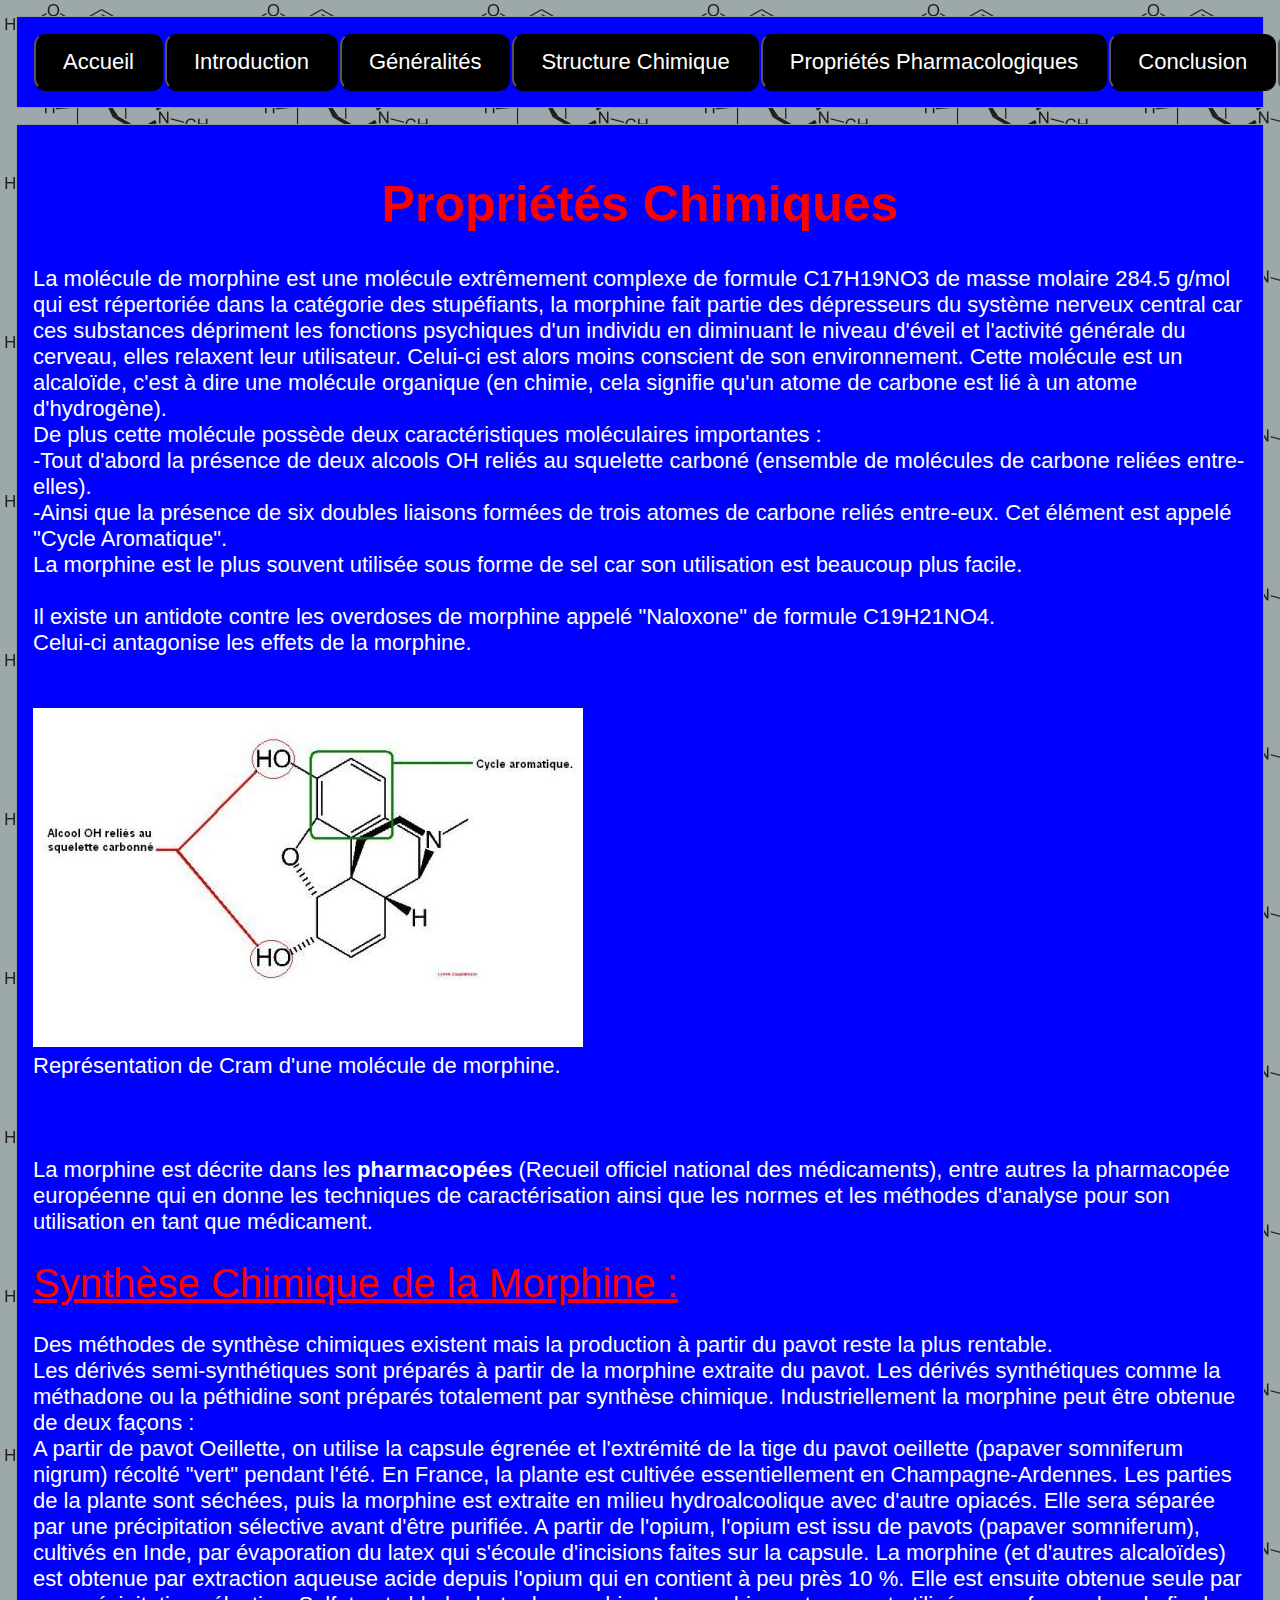
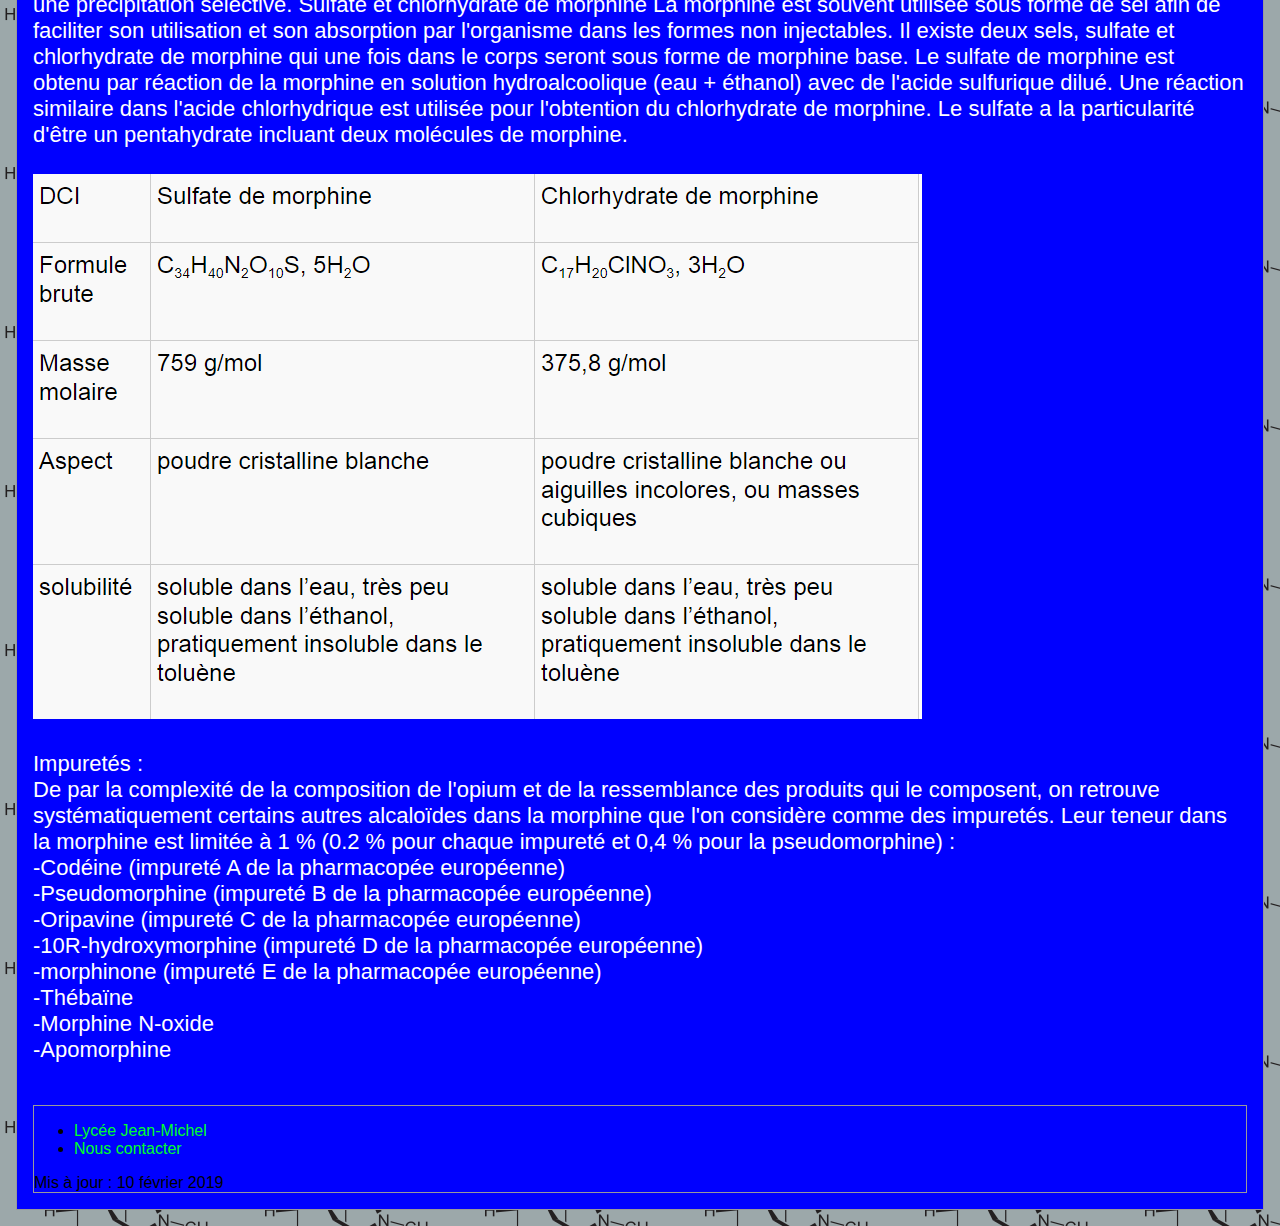
<file: chimie.html>
<!DOCTYPE html PUBLIC "-//W3C//DTD XHTML 1.0 Strict//EN"
 "http://www.w3.org/TR/xhtml1/DTD/xhtml1-strict.dtd">
<html>
<head>
<title>TPE la morphine</title>
<meta charset="UTF-8">
<meta name="author" content="La team" />
<meta name="keywords" content="morphine" />
<link rel="stylesheet" href="style.css" type="text/css" />
<script type="text/javascript">
</script>
</head>
<body>


<!-- Menu -->
<div id="menu">
    <table class="no_border">
        <tr>
            <!--
                <td class="no_border"><a href="page1.html"><strong><img src="bouton_cachet.jpg" title="aller à la page 1"/></strong></a></td>            
                <td class="no_border"><a href="page2.html"><strong><img src="bouton_cachet_rose.jpg" title="aller à la page 2"/></strong></a></td>       
            -->     
            <td class="no_border"><a href="index.html"><input type="button" class="button" value="Accueil"></a></td>            
            <td class="no_border"><a href="introduction.html"><input type="button" class="button" value="Introduction"></a></td>            
            <td class="no_border"><a href="generalites.html"><input type="button" class="button" value="Généralités"></a></td>            
            <td class="no_border"><a href="chimie.html"><input type="button" class="button" value="Structure Chimique"></a></td>            
            <td class="no_border"><a href="prop.html"><input type="button" class="button" value="Propriétés Pharmacologiques"></a></td>   
            <td class="no_border"><a href="conclusion.html"><input type="button" class="button" value="Conclusion"></a></td>           
            <td class="no_border"><a href="emplois.html"><input type="button" class="button" value="Sources"></a></td>
            <td class="no_border"><a href="lexique.html"><input type="button" class="button" value="Lexique"></a></td>  
        </tr>
    </table>
</div>


<!-- Corps -->
<div id="corps">
<h1>Propriétés Chimiques</h1>
<div left 


</div>
<p3>
        La molécule de morphine est une molécule extrêmement complexe de formule C17H19NO3  de masse molaire 284.5 g/mol qui est répertoriée dans la catégorie des stupéfiants, la morphine fait partie des dépresseurs du système nerveux central car ces substances dépriment les fonctions psychiques d'un individu en diminuant le niveau d'éveil et l'activité générale du cerveau, elles relaxent leur utilisateur. Celui-ci est alors moins conscient de son environnement. 
        Cette molécule est un alcaloïde, c'est à dire une molécule organique (en chimie, cela signifie qu'un atome de carbone est lié à un atome d'hydrogène).<br>
        De plus cette molécule possède deux caractéristiques moléculaires importantes :<br>
        -Tout d'abord la présence de deux alcools OH reliés au squelette carboné (ensemble de molécules de carbone reliées entre-elles).<br>
        -Ainsi que la présence de six doubles liaisons formées de trois atomes de carbone reliés entre-eux. Cet élément est appelé "Cycle Aromatique".<br>
        La morphine est le plus souvent utilisée sous forme de sel car son utilisation est beaucoup plus facile.<br><br>
        Il existe un antidote contre les overdoses de morphine appelé "Naloxone" de formule C19H21NO4.<br>
        Celui-ci antagonise les effets de la morphine. <br><br><br>
        
<div align="left">
        <img src="morphinecram.jpg" title="pavot"/>
        </div>  
        
        
        Représentation de Cram d'une molécule de morphine.<br><br><br><br>
        
        La morphine est décrite dans les <strong>pharmacopées</strong>  (Recueil officiel national des médicaments), entre autres la pharmacopée européenne qui en donne les techniques de caractérisation ainsi que les normes et les méthodes d'analyse pour son utilisation en tant que médicament.
        <br><br><p6>Synthèse Chimique de la Morphine :</p6><br><br>
        Des méthodes de synthèse chimiques existent mais la production à partir du pavot reste la plus rentable.<br> Les dérivés semi-synthétiques sont préparés à partir de la morphine extraite du pavot. Les dérivés synthétiques comme la méthadone ou la péthidine sont préparés totalement par synthèse chimique.
        Industriellement la morphine peut être obtenue de deux façons :<br>
        A partir de pavot Oeillette, on utilise la capsule égrenée et l'extrémité de la tige du pavot oeillette (papaver somniferum nigrum) récolté "vert" pendant l'été. En France, la plante est cultivée essentiellement en Champagne-Ardennes. Les parties de la plante sont séchées, puis la morphine est extraite en milieu hydroalcoolique avec d'autre opiacés. Elle sera séparée par une précipitation sélective avant d'être purifiée.
        A partir de l'opium, l'opium est issu de pavots (papaver somniferum), cultivés en Inde, par évaporation du latex qui s'écoule d'incisions faites sur la capsule. La morphine (et d'autres alcaloïdes) est obtenue par extraction aqueuse acide depuis l'opium qui en contient à peu près 10 %. Elle est ensuite obtenue seule par une précipitation sélective.
        Sulfate et chlorhydrate de morphine
        La morphine est souvent utilisée sous forme de sel afin de faciliter son utilisation et son absorption par l'organisme dans les formes non injectables.
        Il existe deux sels, sulfate et chlorhydrate de morphine qui une fois dans le corps seront sous forme de morphine base.
        Le sulfate de morphine est obtenu par réaction de la morphine en solution hydroalcoolique (eau + éthanol) avec de l'acide sulfurique dilué. Une réaction similaire dans l'acide chlorhydrique est utilisée pour l'obtention du chlorhydrate de morphine.
        Le sulfate a la particularité d'être un pentahydrate incluant deux molécules de morphine.<br><br>
        <div align="left">
                <img src="tableau.png" title="pavot"/>
                </div>  
        <br>
        Impuretés :<br>
        De par la complexité de la composition de l'opium et de la ressemblance des produits qui le composent, on retrouve systématiquement certains autres alcaloïdes dans la morphine que l'on considère comme des impuretés. Leur teneur dans la morphine est limitée à 1 % (0.2 % pour chaque impureté et 0,4 % pour la pseudomorphine) :
        <br>-Codéine (impureté A de la pharmacopée européenne)<br>
        -Pseudomorphine (impureté B de la pharmacopée européenne)<br>
        -Oripavine (impureté C de la pharmacopée européenne)<br>
        -10R-hydroxymorphine (impureté D de la pharmacopée européenne)<br>
        -morphinone (impureté E de la pharmacopée européenne)<br>
        -Thébaïne<br>
        -Morphine N-oxide<br>
        -Apomorphine<br><br>
        
        
</p3>

<p>

</p>

<p>
</p>

</div>

<!-- Bas -->
<div id="bas">
<ul>
<li><a href="http://www.lyc-jean-michel.ac-besancon.fr/">Lycée Jean-Michel</a></li>
<li><a href="mailto:tony.marechal@gmail.com">Nous contacter</a></li>
</ul>
<div class="maj"><span>Mis à jour : 10 février 2019</span>

</div>


</body>
</html>
</file>
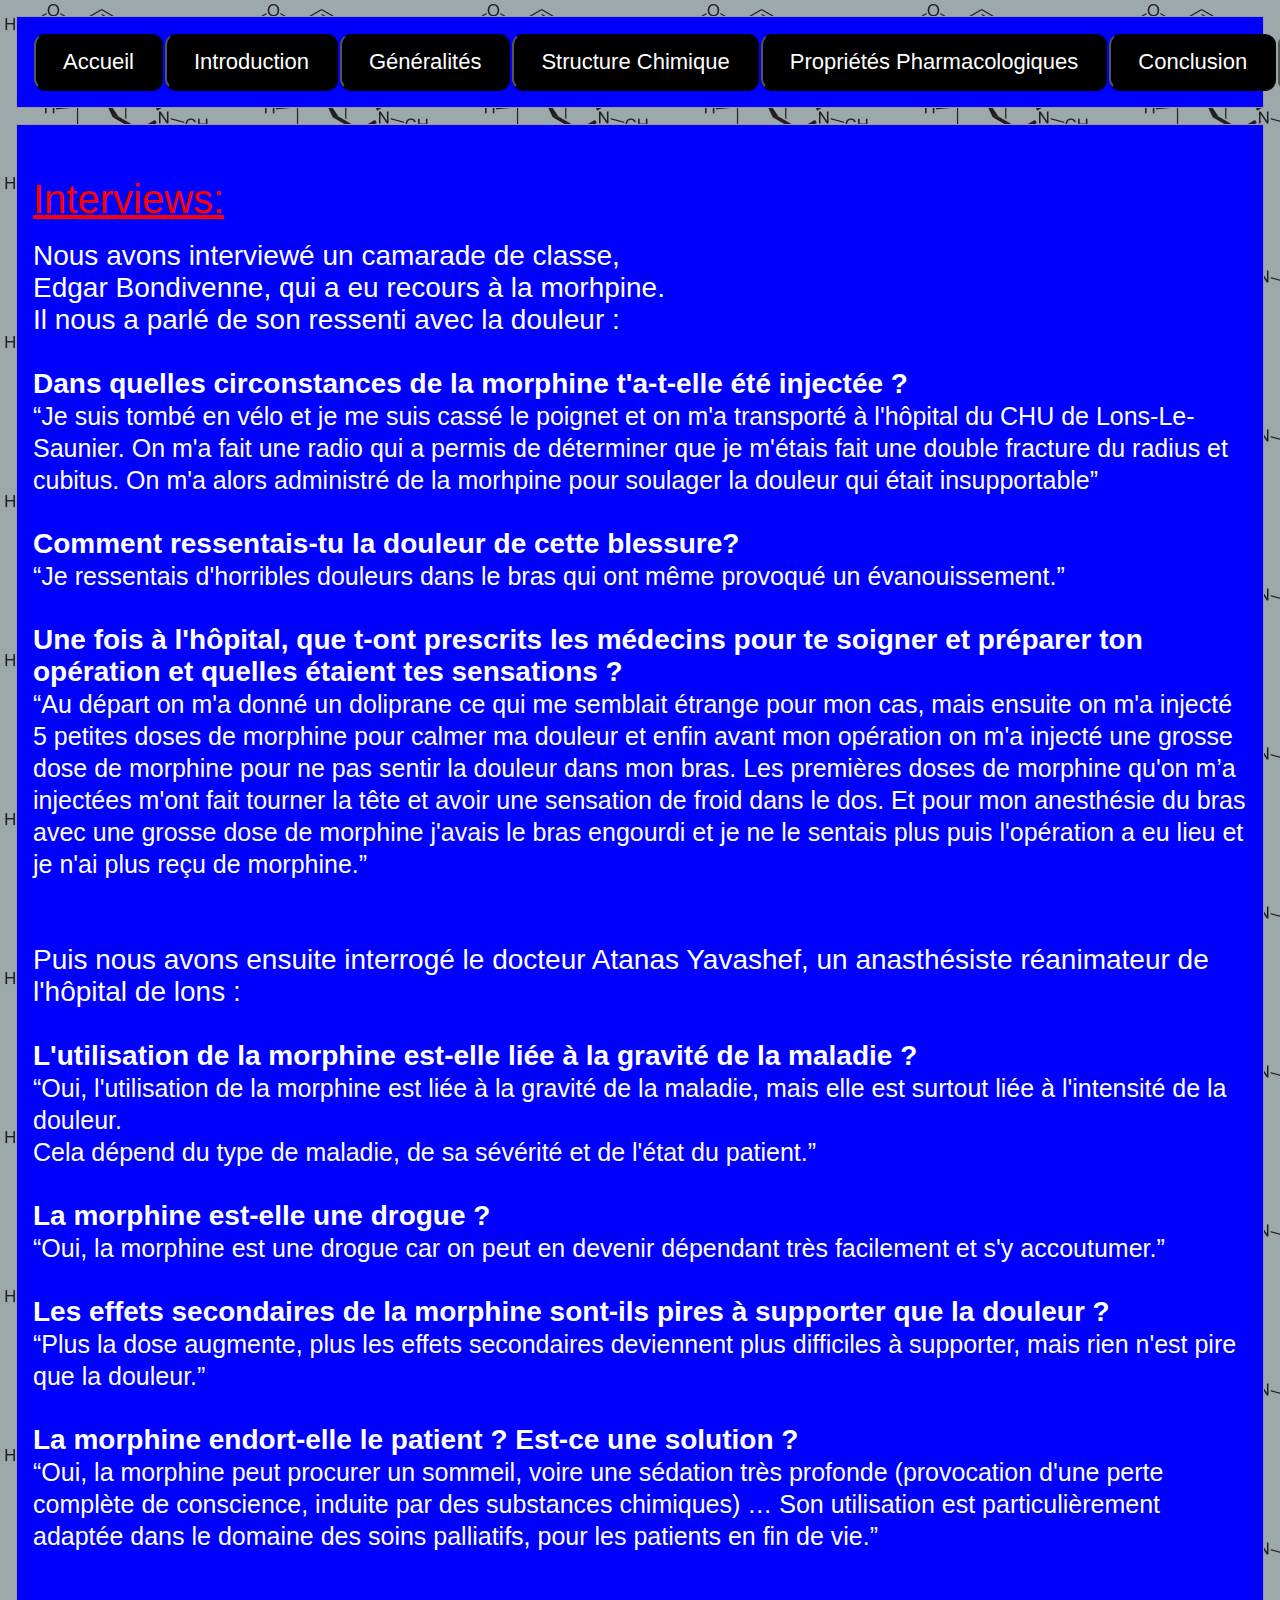
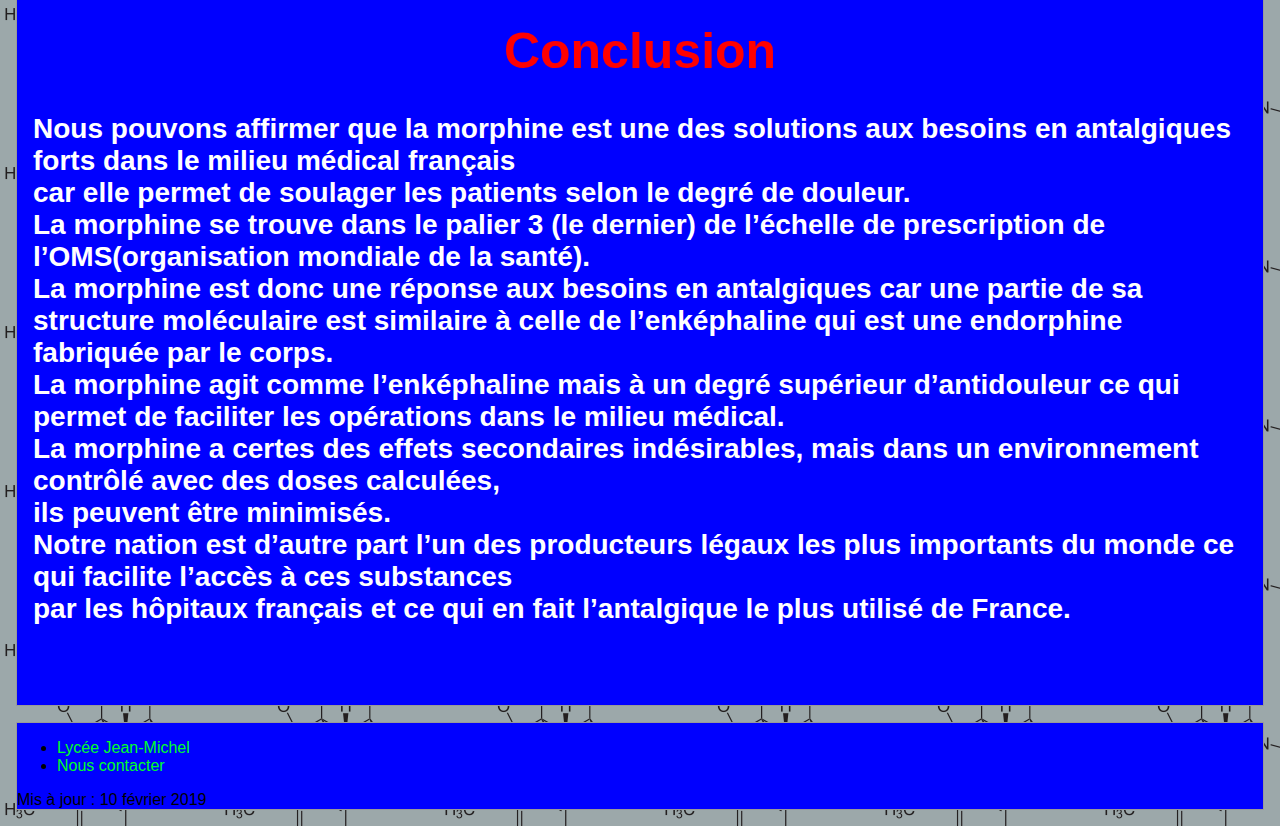
<file: conclusion.html>
<!DOCTYPE html PUBLIC "-//W3C//DTD XHTML 1.0 Strict//EN"
"http://www.w3.org/TR/xhtml1/DTD/xhtml1-strict.dtd">
<html>
<head>
<title>TPE la morphine</title>
<meta charset="UTF-8">
<meta name="author" content="La team" />
<meta name="keywords" content="morphine" />
<link rel="stylesheet" href="style.css" type="text/css" />
<script type="text/javascript">
</script>
</head>
<body>


<!-- Menu -->
<div id="menu">
  <table class="no_border">
      <tr>
          <!--
              <td class="no_border"><a href="page1.html"><strong><img src="bouton_cachet.jpg" title="aller à la page 1"/></strong></a></td>          
              <td class="no_border"><a href="page2.html"><strong><img src="bouton_cachet_rose.jpg" title="aller à la page 2"/></strong></a></td>     
          -->   
          <td class="no_border"><a href="index.html"><input type="button" class="button" value="Accueil"></a></td>          
          <td class="no_border"><a href="introduction.html"><input type="button" class="button" value="Introduction"></a></td>          
          <td class="no_border"><a href="generalites.html"><input type="button" class="button" value="Généralités"></a></td>          
          <td class="no_border"><a href="chimie.html"><input type="button" class="button" value="Structure Chimique"></a></td>          
          <td class="no_border"><a href="prop.html"><input type="button" class="button" value="Propriétés Pharmacologiques"></a></td> 
          <td class="no_border"><a href="conclusion.html"><input type="button" class="button" value="Conclusion"></a></td>            
          <td class="no_border"><a href="emplois.html"><input type="button" class="button" value="Sources"></a></td>
          <td class="no_border"><a href="lexique.html"><input type="button" class="button" value="Lexique"></a></td>
      </tr>
  </table>
</div>


<!-- Corps -->
<div id="corps"><br><br>
<p6>Interviews:</p6><br><br>
<p4>Nous avons interviewé un camarade de classe,<br>
    Edgar Bondivenne, qui a eu recours à la morhpine. <br>
    Il nous a parlé de son ressenti avec la douleur :<br><br>
    <strong>Dans quelles circonstances de la morphine t'a-t-elle été injectée ?</strong><br>
<p2>
    “Je suis tombé en vélo et je me suis cassé le poignet et on m'a transporté à l'hôpital du CHU de Lons-Le-Saunier. On m'a fait une radio qui a permis de déterminer que je m'étais fait une double fracture du radius et cubitus. On m'a alors administré de la morhpine pour soulager la douleur qui était insupportable”
<br><br>
</p2>
<strong>Comment ressentais-tu la douleur de cette blessure? </strong><br>
<p2>“Je ressentais d'horribles douleurs dans le bras qui ont même provoqué un évanouissement.”</p2><br><br>
<strong>Une fois à l'hôpital, que t-ont prescrits les médecins pour te soigner et préparer ton opération et quelles étaient tes sensations ? </strong><br>
<p2>
    “Au départ on m'a donné un doliprane ce qui me semblait étrange pour mon cas,
    mais ensuite on m'a injecté 5 petites doses de morphine pour calmer ma douleur 
    et enfin avant mon opération on m'a injecté une grosse dose de morphine pour ne pas sentir la douleur dans mon bras. 
    Les premières doses de morphine qu'on m’a injectées m'ont fait tourner la tête et avoir une sensation de froid dans le dos. 
    Et pour mon anesthésie du bras avec une grosse dose de morphine j'avais le bras engourdi et je ne le sentais plus 
    puis l'opération a eu lieu et je n'ai plus reçu de morphine.”
<br><br><br></p2>
Puis nous avons ensuite interrogé le docteur Atanas Yavashef, un anasthésiste réanimateur de l'hôpital de lons : <br><br>
<strong>L'utilisation de la morphine est-elle liée à la gravité de la maladie ?</strong><br>
<p2>
    “Oui, l'utilisation de la morphine est liée à la gravité de la maladie, mais elle est surtout liée à l'intensité de la douleur.<br> Cela dépend du type de maladie, de sa sévérité et de l'état du patient.”
</p2><br><br>
<strong>La morphine est-elle une drogue ?</strong><br>
    <p2>
        “Oui, la morphine est une drogue car on peut en devenir dépendant très facilement et s'y accoutumer.”
  </p2><br><br>
  <strong>Les effets secondaires de la morphine sont-ils pires à supporter que la douleur ?</strong><br>
  <p2>
    “Plus la dose augmente, plus les effets secondaires deviennent plus difficiles à supporter, mais rien n'est pire que la douleur.”
  </p2><br><br>
  <strong>La morphine endort-elle le patient ? Est-ce une solution ?</strong><br>
  <p2>
    “Oui, la morphine peut procurer un sommeil, voire une sédation très profonde
    (provocation d'une perte complète de conscience, induite par des substances chimiques) 
    … Son utilisation est particulièrement adaptée dans le domaine des soins palliatifs, pour les patients en fin de vie.”
  </p2>
  </p4><br><br><br>
  <h1>Conclusion</h1>
  <p4>
    <strong>Nous pouvons affirmer que la morphine est une des solutions aux besoins en antalgiques forts dans le milieu médical français<br>
    car elle permet de soulager les patients selon le degré de douleur. <br>
    La morphine se trouve dans le palier 3 (le dernier) de l’échelle de prescription de l’OMS(organisation mondiale de la santé).<br>
    La morphine est donc une réponse aux besoins en antalgiques car une partie de sa structure moléculaire est similaire à celle de l’enképhaline qui est une endorphine fabriquée par le corps. <br>
    La morphine agit comme l’enképhaline mais à un degré supérieur d’antidouleur ce qui permet de faciliter les opérations dans le milieu médical. <br>
    La morphine a certes des effets secondaires indésirables, mais dans un environnement contrôlé avec des doses calculées,<br>  ils peuvent être minimisés.<br>
    Notre nation est d’autre part l’un des producteurs légaux les plus importants du monde ce qui facilite l’accès à ces substances <br>
    par les hôpitaux français et ce qui en fait l’antalgique le plus utilisé de France.<br></strong>
    

  </p7><br><br>
</div>

<!-- Bas -->
<div id="bas">
<ul>
<li><a href="http://www.lyc-jean-michel.ac-besancon.fr/">Lycée Jean-Michel</a></li>
<li><a href="mailto:tony.marechal@gmail.com">Nous contacter</a></li>
</ul>
<div class="maj"><span>Mis à jour : 10 février 2019</span>

</div>

 </body>
</html>
</file>
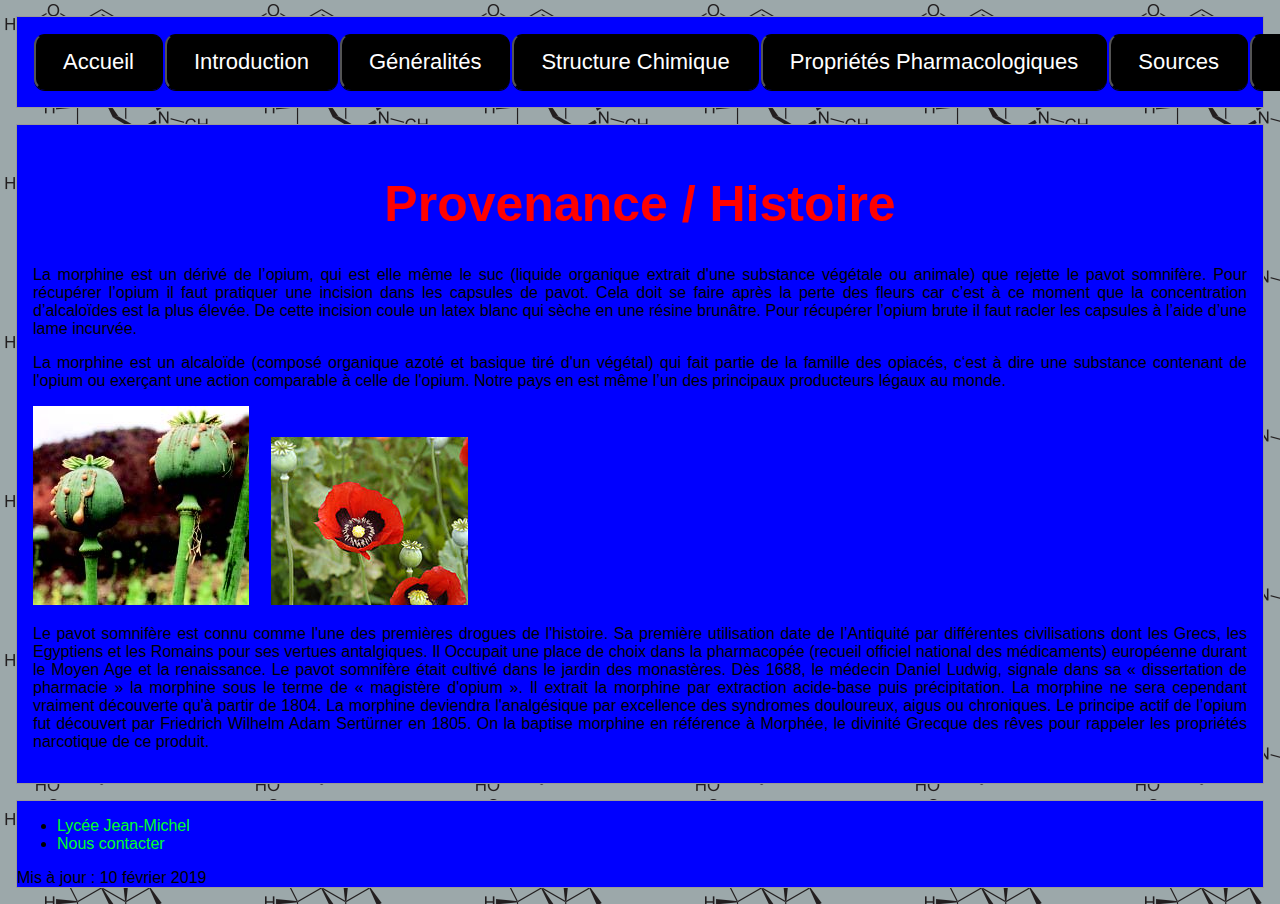
<file: derives.html>
<!DOCTYPE html PUBLIC "-//W3C//DTD XHTML 1.0 Strict//EN"
 "http://www.w3.org/TR/xhtml1/DTD/xhtml1-strict.dtd">
<html>
<head>
<title>TPE la morphine</title>
<meta charset="UTF-8">
<meta name="author" content="La team" />
<meta name="keywords" content="morphine" />
<link rel="stylesheet" href="style.css" type="text/css" />
<script type="text/javascript">
</script>
</head>
<body>


<!-- Menu -->
<div id="menu">
    <table class="no_border">
        <tr>
            <!--
                <td class="no_border"><a href="page1.html"><strong><img src="bouton_cachet.jpg" title="aller à la page 1"/></strong></a></td>            
                <td class="no_border"><a href="page2.html"><strong><img src="bouton_cachet_rose.jpg" title="aller à la page 2"/></strong></a></td>       
            -->     
            <td class="no_border"><a href="index.html"><input type="button" class="button" value="Accueil"></a></td>            
            <td class="no_border"><a href="introduction.html"><input type="button" class="button" value="Introduction"></a></td>            
            <td class="no_border"><a href="generalites.html"><input type="button" class="button" value="Généralités"></a></td>            
            <td class="no_border"><a href="chimie.html"><input type="button" class="button" value="Structure Chimique"></a></td>            
            <td class="no_border"><a href="prop.html"><input type="button" class="button" value="Propriétés Pharmacologiques"></a></td>            
            <td class="no_border"><a href="emplois.html"><input type="button" class="button" value="Sources"></a></td>
            <td class="no_border"><a href="lexique.html"><input type="button" class="button" value="Lexique"></a></td>  
        </tr>
    </table>
</div>


<!-- Corps -->
<div id="corps">
<h1>Provenance / Histoire</h1>

<p>
La morphine est un dérivé de l’opium, qui est elle même le suc (liquide organique extrait d'une substance végétale ou animale) 
que rejette le pavot somnifère. Pour récupérer l’opium il faut pratiquer une incision dans les capsules de pavot.
Cela doit se faire après la perte des fleurs car c’est à ce moment que la concentration d’alcaloïdes est la plus élevée. 
De cette incision coule un latex blanc qui sèche en une résine brunâtre. Pour récupérer l’opium brute il faut racler les capsules 
à l’aide d’une lame incurvée.
</p>

<p>
La morphine est un alcaloïde (composé organique azoté et basique tiré d'un végétal) qui fait partie de la famille des opiacés, 
c‘est à dire une substance contenant de l'opium ou exerçant une action comparable à celle de l'opium. Notre pays en est même l’un 
des principaux producteurs légaux au monde.
</p>

<div align="left">
<img src="pavot_somnifere.png" title="pavot"/>&nbsp;&nbsp;&nbsp;&nbsp;
<img src="pavot_somnifere_2.png" title="pavot"/>
</div>

<p>
Le pavot somnifère est connu comme l'une des premières drogues de l'histoire. Sa première utilisation date de l’Antiquité par différentes civilisations dont les Grecs, les Egyptiens et les Romains pour ses vertues antalgiques. Il Occupait une place de choix dans la pharmacopée (recueil officiel national des médicaments) européenne durant le Moyen Age et la renaissance. Le pavot somnifère était cultivé dans le jardin des monastères. 
Dès 1688, le médecin Daniel Ludwig, signale dans sa « dissertation de pharmacie » la morphine sous le terme de « magistère d'opium ». Il extrait la morphine par extraction acide-base puis précipitation. La morphine ne sera cependant vraiment découverte qu'à partir de 1804. La morphine deviendra l'analgésique par excellence des syndromes douloureux, aigus ou chroniques.
Le principe actif de  l’opium fut découvert par Friedrich Wilhelm Adam Sertürner en 1805. On la baptise morphine en référence à Morphée,  le divinité Grecque des rêves pour rappeler les propriétés narcotique de ce produit.
</p>

</div>

<!-- Bas -->
<div id="bas">
<ul>
<li><a href="http://www.lyc-jean-michel.ac-besancon.fr/">Lycée Jean-Michel</a></li>
<li><a href="mailto:tony.marechal@gmail.com">Nous contacter</a></li>
</ul>
<div class="maj"><span>Mis à jour : 10 février 2019</span>

</div>

    
</body>
</html>
</file>
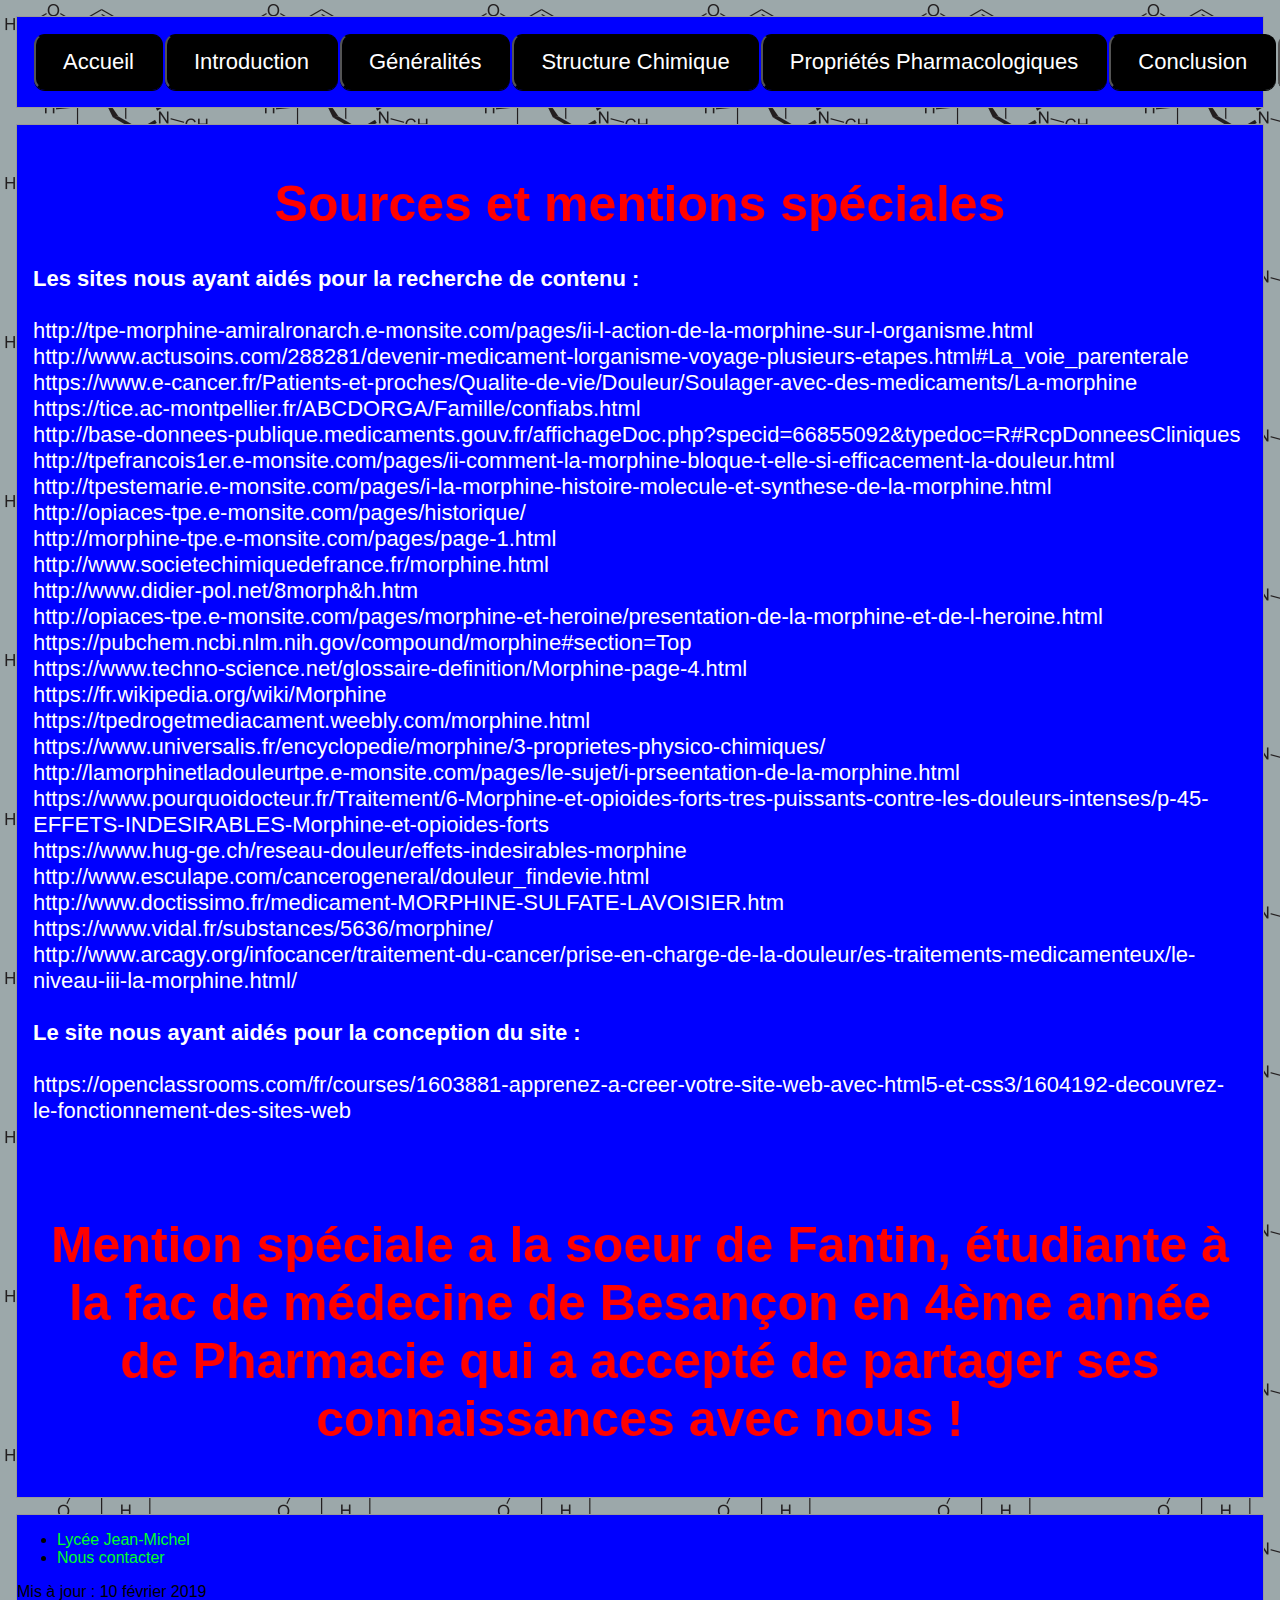
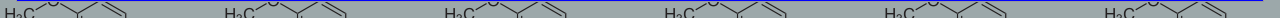
<file: emplois.html>
<!DOCTYPE html PUBLIC "-//W3C//DTD XHTML 1.0 Strict//EN"
"http://www.w3.org/TR/xhtml1/DTD/xhtml1-strict.dtd">
<html>
<head>
<title>TPE la morphine</title>
<meta charset="UTF-8">
<meta name="author" content="La team" />
<meta name="keywords" content="morphine" />
<link rel="stylesheet" href="style.css" type="text/css" />
<script type="text/javascript">
</script>
</head>
<body>


<!-- Menu -->
<div id="menu">
  <table class="no_border">
      <tr>
          <!--
              <td class="no_border"><a href="page1.html"><strong><img src="bouton_cachet.jpg" title="aller à la page 1"/></strong></a></td>          
              <td class="no_border"><a href="page2.html"><strong><img src="bouton_cachet_rose.jpg" title="aller à la page 2"/></strong></a></td>     
          -->   
          <td class="no_border"><a href="index.html"><input type="button" class="button" value="Accueil"></a></td>          
          <td class="no_border"><a href="introduction.html"><input type="button" class="button" value="Introduction"></a></td>          
          <td class="no_border"><a href="generalites.html"><input type="button" class="button" value="Généralités"></a></td>          
          <td class="no_border"><a href="chimie.html"><input type="button" class="button" value="Structure Chimique"></a></td>          
          <td class="no_border"><a href="prop.html"><input type="button" class="button" value="Propriétés Pharmacologiques"></a></td>
          <td class="no_border"><a href="conclusion.html"><input type="button" class="button" value="Conclusion"></a></td>             
          <td class="no_border"><a href="emplois.html"><input type="button" class="button" value="Sources"></a></td>
          <td class="no_border"><a href="lexique.html"><input type="button" class="button" value="Lexique"></a></td>
      </tr>
  </table>
</div>


<!-- Corps -->
<div id="corps">
<h1>Sources et mentions spéciales</h1>

<p3>
<strong>Les sites nous ayant aidés pour la recherche de contenu :</strong> <br>
<br>
   http://tpe-morphine-amiralronarch.e-monsite.com/pages/ii-l-action-de-la-morphine-sur-l-organisme.html<br>
   http://www.actusoins.com/288281/devenir-medicament-lorganisme-voyage-plusieurs-etapes.html#La_voie_parenterale<br>
   https://www.e-cancer.fr/Patients-et-proches/Qualite-de-vie/Douleur/Soulager-avec-des-medicaments/La-morphine<br>
   https://tice.ac-montpellier.fr/ABCDORGA/Famille/confiabs.html<br>
   http://base-donnees-publique.medicaments.gouv.fr/affichageDoc.php?specid=66855092&typedoc=R#RcpDonneesCliniques<br>
   http://tpefrancois1er.e-monsite.com/pages/ii-comment-la-morphine-bloque-t-elle-si-efficacement-la-douleur.html<br>
   http://tpestemarie.e-monsite.com/pages/i-la-morphine-histoire-molecule-et-synthese-de-la-morphine.html<br>
   http://opiaces-tpe.e-monsite.com/pages/historique/<br>
   http://morphine-tpe.e-monsite.com/pages/page-1.html<br>
   http://www.societechimiquedefrance.fr/morphine.html<br>
   http://www.didier-pol.net/8morph&h.htm<br>
   http://opiaces-tpe.e-monsite.com/pages/morphine-et-heroine/presentation-de-la-morphine-et-de-l-heroine.html<br>
   https://pubchem.ncbi.nlm.nih.gov/compound/morphine#section=Top<br>
   https://www.techno-science.net/glossaire-definition/Morphine-page-4.html<br>
   https://fr.wikipedia.org/wiki/Morphine<br>
   https://tpedrogetmediacament.weebly.com/morphine.html<br>
   https://www.universalis.fr/encyclopedie/morphine/3-proprietes-physico-chimiques/<br>
   http://lamorphinetladouleurtpe.e-monsite.com/pages/le-sujet/i-prseentation-de-la-morphine.html<br>
   https://www.pourquoidocteur.fr/Traitement/6-Morphine-et-opioides-forts-tres-puissants-contre-les-douleurs-intenses/p-45-EFFETS-INDESIRABLES-Morphine-et-opioides-forts<br>
   https://www.hug-ge.ch/reseau-douleur/effets-indesirables-morphine<br>
   http://www.esculape.com/cancerogeneral/douleur_findevie.html<br>
   http://www.doctissimo.fr/medicament-MORPHINE-SULFATE-LAVOISIER.htm<br>
   https://www.vidal.fr/substances/5636/morphine/<br>
   http://www.arcagy.org/infocancer/traitement-du-cancer/prise-en-charge-de-la-douleur/es-traitements-medicamenteux/le-niveau-iii-la-morphine.html/<br>
  <br>
</p3>
<p3>
<strong>Le site nous ayant aidés pour la conception du site :</strong><br><br>
https://openclassrooms.com/fr/courses/1603881-apprenez-a-creer-votre-site-web-avec-html5-et-css3/1604192-decouvrez-le-fonctionnement-des-sites-web<br>
</p3>

<h1><br>
Mention spéciale a la soeur de Fantin, étudiante à la fac de médecine de Besançon en 4ème année de Pharmacie qui a accepté de partager ses connaissances avec nous !
</h1>
</div>

<!-- Bas -->
<div id="bas">
<ul>
<li><a href="http://www.lyc-jean-michel.ac-besancon.fr/">Lycée Jean-Michel</a></li>
<li><a href="mailto:tony.marechal@gmail.com">Nous contacter</a></li>
</ul>
<div class="maj"><span>Mis à jour : 10 février 2019</span>

</div>

 </body>
</html>
</file>
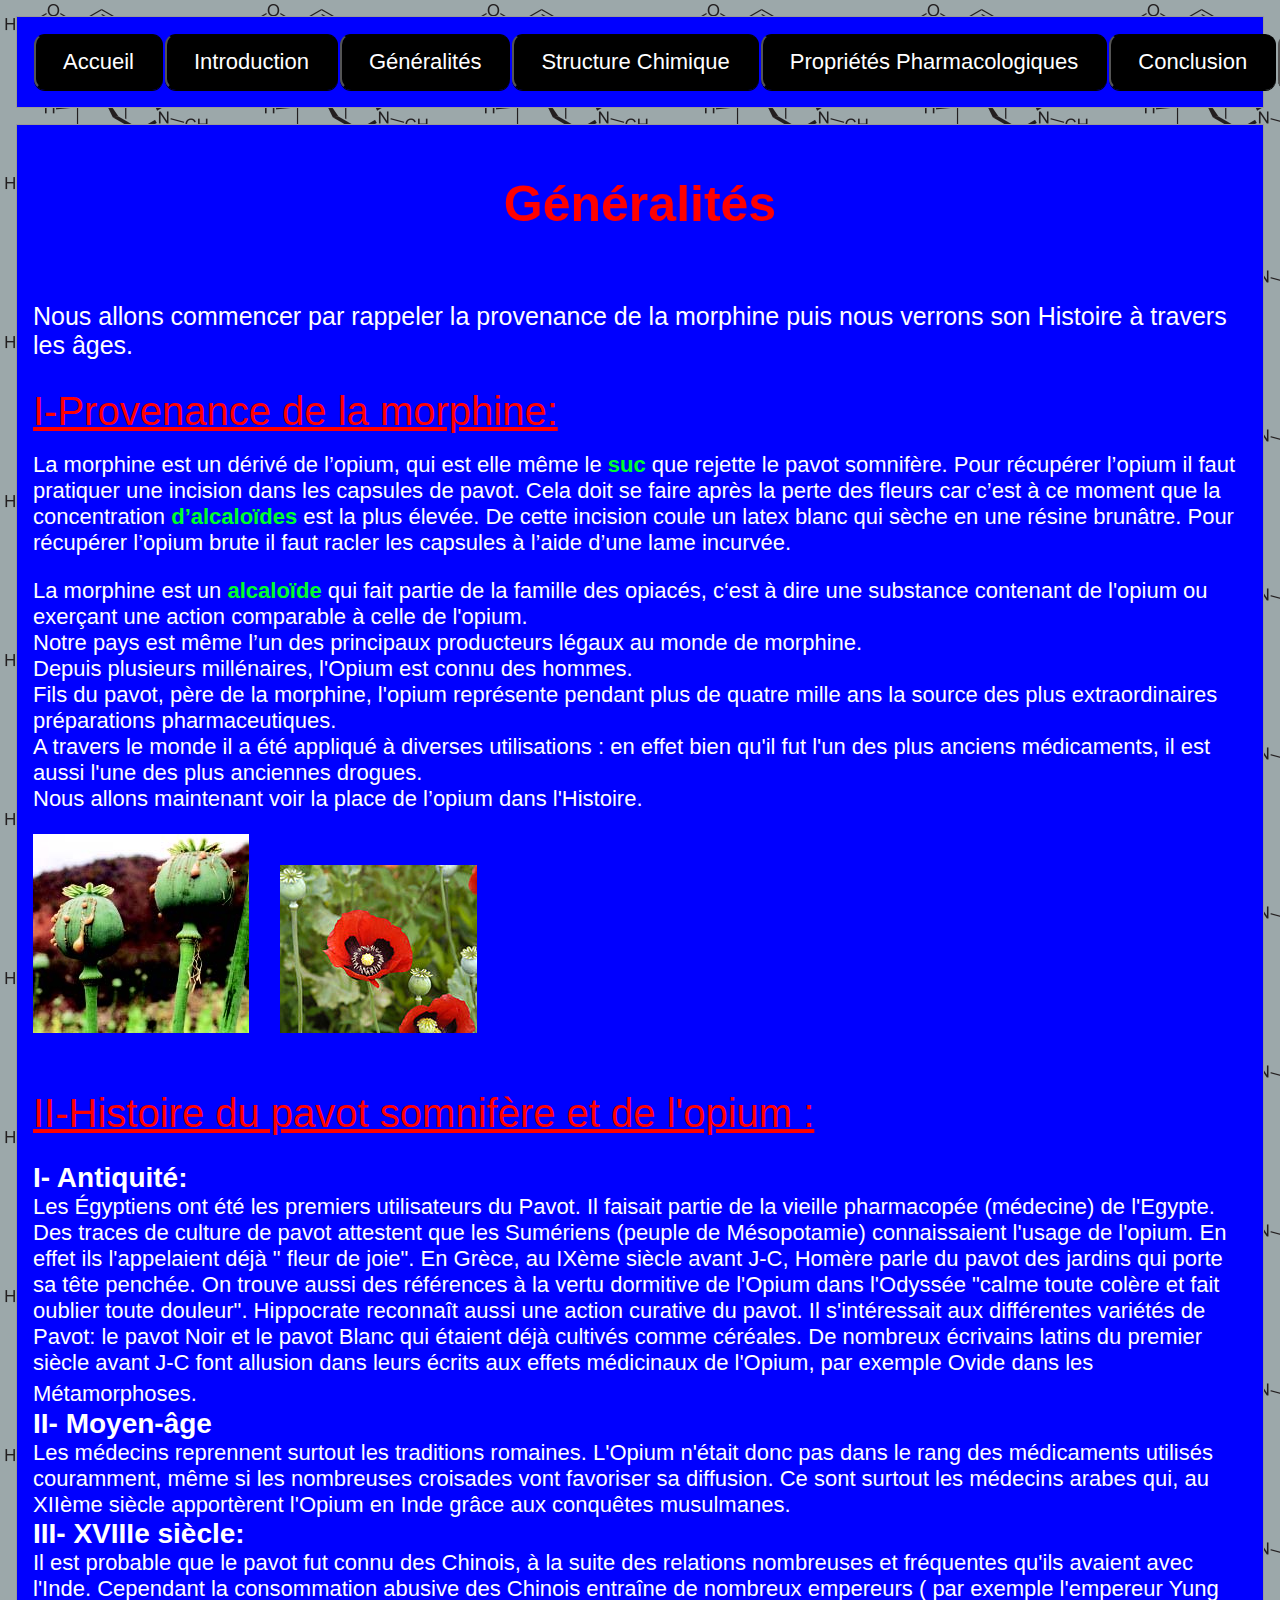
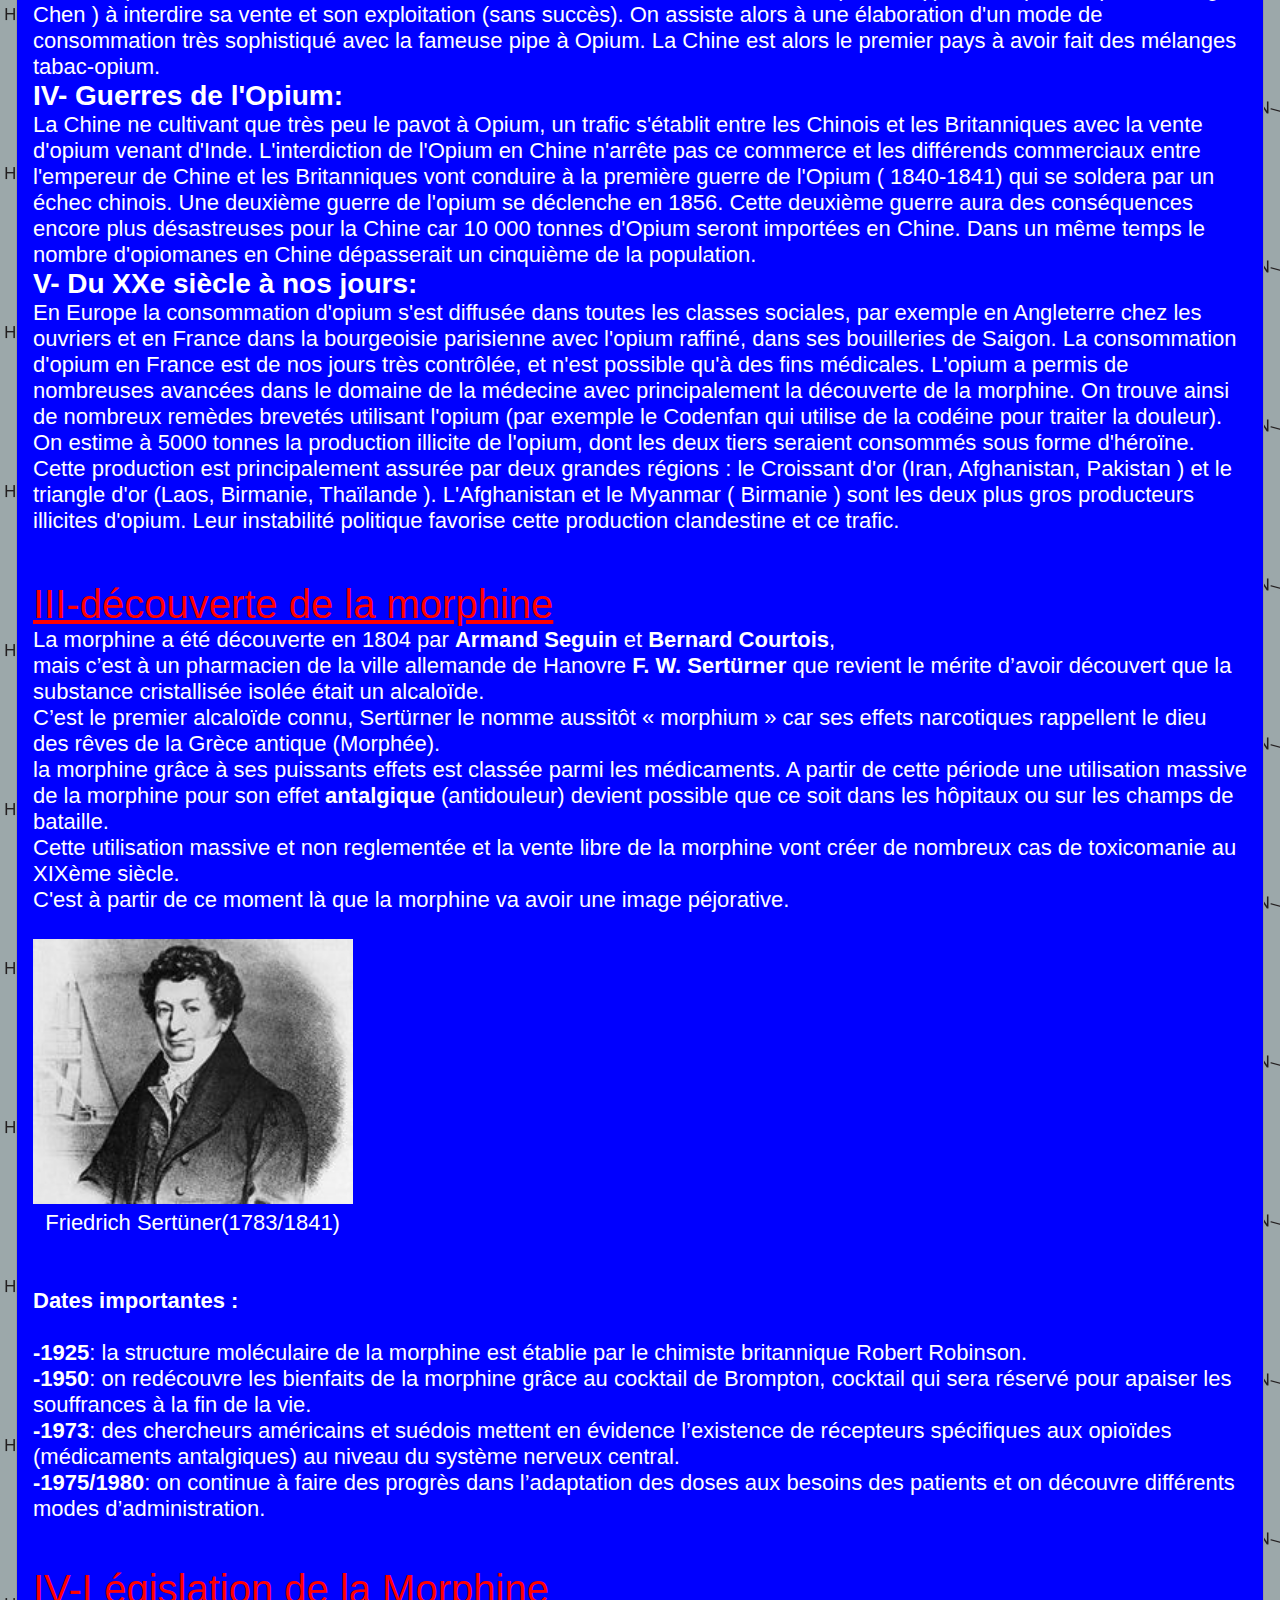
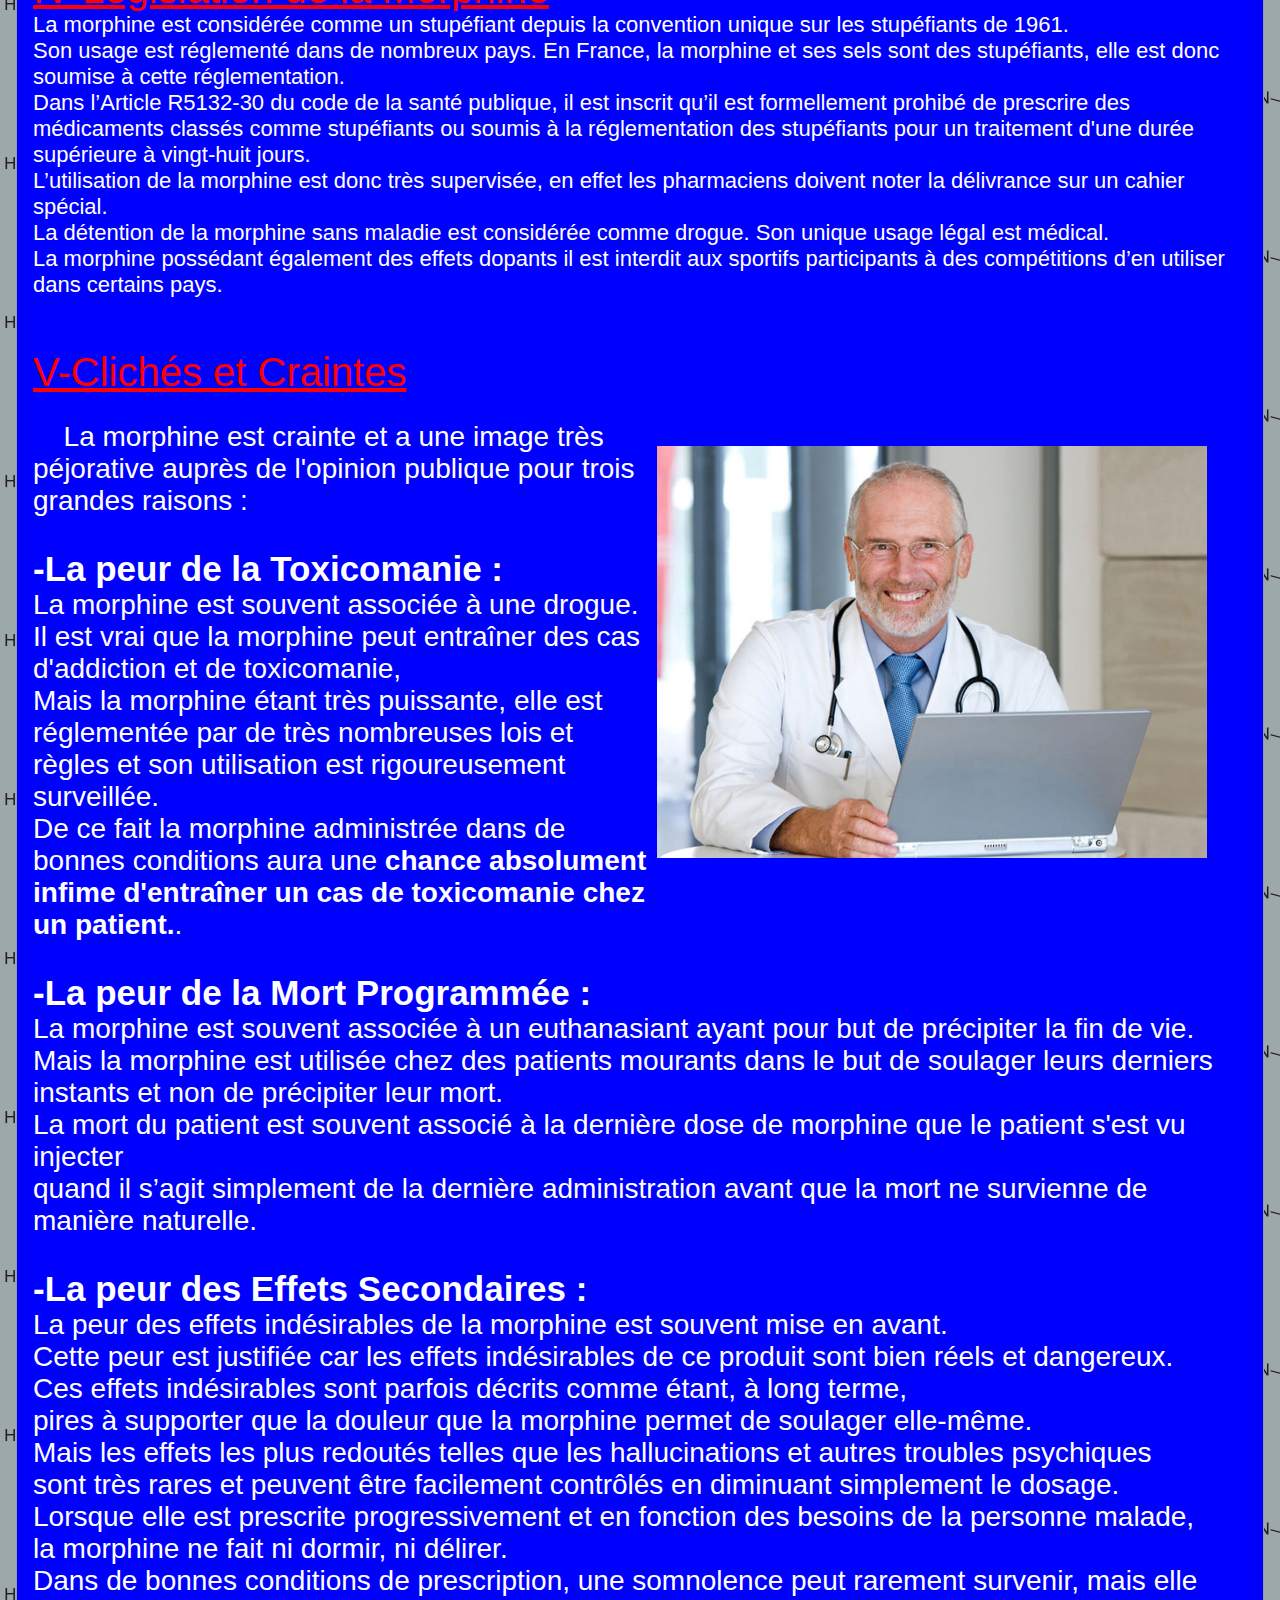
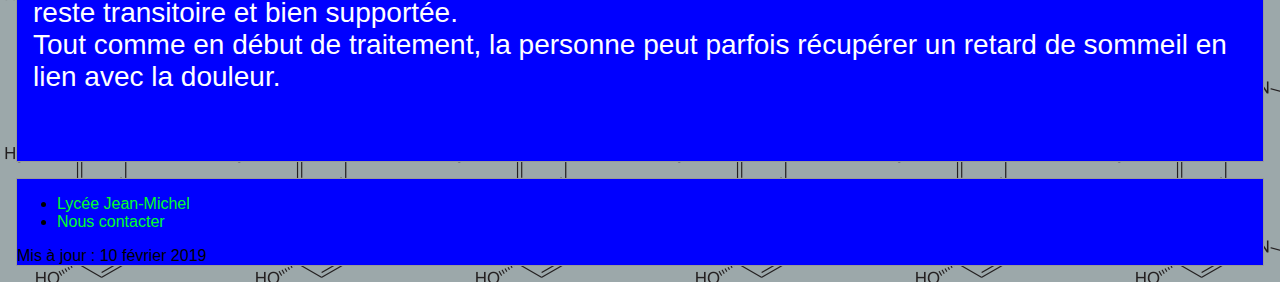
<file: generalites.html>
<!DOCTYPE html PUBLIC "-//W3C//DTD XHTML 1.0 Strict//EN"
 "http://www.w3.org/TR/xhtml1/DTD/xhtml1-strict.dtd">
<html>
<head>
<title>TPE la morphine</title>
<meta charset="UTF-8">
<meta name="author" content="La team" />
<meta name="keywords" content="morphine" />
<link rel="stylesheet" href="style.css" type="text/css" />
<script type="text/javascript">
</script>
</head>
<body>


<!-- Menu -->
<div id="menu">
    <table class="no_border">
        <tr>
            <!--
                <td class="no_border"><a href="page1.html"><strong><img src="bouton_cachet.jpg" title="aller à la page 1"/></strong></a></td>            
                <td class="no_border"><a href="page2.html"><strong><img src="bouton_cachet_rose.jpg" title="aller à la page 2"/></strong></a></td>       
            -->     
            <td class="no_border"><a href="index.html"><input type="button" class="button" value="Accueil"></a></td>            
            <td class="no_border"><a href="introduction.html"><input type="button" class="button" value="Introduction"></a></td>            
            <td class="no_border"><a href="generalites.html"><input type="button" class="button" value="Généralités"></a></td>            
            <td class="no_border"><a href="chimie.html"><input type="button" class="button" value="Structure Chimique"></a></td>            
            <td class="no_border"><a href="prop.html"><input type="button" class="button" value="Propriétés Pharmacologiques"></a></td>
            <td class="no_border"><a href="conclusion.html"><input type="button" class="button" value="Conclusion"></a></td>              
            <td class="no_border"><a href="emplois.html"><input type="button" class="button" value="Sources"></a></td>
            <td class="no_border"><a href="lexique.html"><input type="button" class="button" value="Lexique"></a></td>  
        </tr>
    </table>
</div>


<!-- Corps -->
<div id="corps">
<h1>Généralités</h1><br><br>
<p2>
    Nous allons commencer par rappeler la provenance de la morphine puis nous verrons son Histoire à travers les âges.<br><br>
</p2>
<p6>I-Provenance de la morphine:</p6><br><br>

<p3>
La morphine est un dérivé de l’opium, qui est elle même le <strong><a href="lexique.html">suc</a></strong>

que rejette le pavot somnifère. Pour récupérer l’opium il faut 
pratiquer une incision dans les capsules de pavot. Cela doit se faire 
après la perte des fleurs car c’est à ce moment que la concentration
<strong><a href="lexique.html">d’alcaloïdes</a></strong> est la plus élevée. De cette incision coule un latex blanc 
qui sèche en une résine brunâtre. Pour récupérer l’opium brute il 
faut racler les capsules à l’aide d’une lame incurvée.

</p>

<p3>
La morphine est un <strong><a href="lexique.html">alcaloïde</a></strong> qui fait partie de la famille des opiacés, c‘est à dire 
une substance contenant de l'opium ou exerçant une action comparable à 
celle de l'opium.<br> Notre pays est même l’un des principaux producteurs légaux au monde de morphine.<br>
Depuis plusieurs millénaires, l'Opium est connu des hommes.<br>
Fils du pavot, père de la morphine, l'opium représente pendant plus de
quatre mille ans la source des plus extraordinaires préparations 
pharmaceutiques.<br> A travers le monde il a été appliqué à diverses 
utilisations : en effet bien qu'il fut l'un des plus anciens médicaments, 
il est aussi l'une des plus anciennes drogues.<br> Nous allons maintenant 
voir la place de l’opium dans l'Histoire.<br>

</p>

<div align="left">
<img src="pavot_somnifere.png" title="pavot"/>&nbsp;&nbsp;&nbsp;&nbsp;
<img src="pavot_somnifere_2.png" title="pavot"/>
</div><br><br>

<p6>II-Histoire du pavot somnifère et de l'opium :</p6><br><br>
<p3>
    <p4><strong>I- Antiquité: </strong><br></p4>
    Les Égyptiens ont été les premiers utilisateurs du Pavot. Il faisait partie de la vieille pharmacopée (médecine) de l'Egypte. Des traces de culture de pavot attestent que les Sumériens (peuple de Mésopotamie) connaissaient l'usage de l'opium. En effet ils l'appelaient déjà " fleur de joie".
    En Grèce, au IXème siècle avant J-C, Homère parle du pavot des jardins qui porte sa tête penchée. On trouve aussi des références à la vertu dormitive de l'Opium dans l'Odyssée "calme toute colère et fait oublier toute douleur". Hippocrate reconnaît aussi une action curative du pavot. Il s'intéressait aux différentes variétés de Pavot: le pavot Noir et le pavot Blanc qui étaient déjà cultivés comme céréales. 
    De nombreux écrivains latins du premier siècle avant J-C font allusion dans leurs écrits aux effets médicinaux de l'Opium, par exemple Ovide dans les Métamorphoses. 
    
   <p4><br><strong>II- Moyen-âge </strong><br></p4>
    Les médecins reprennent surtout les traditions romaines. L'Opium n'était donc pas dans le rang des médicaments utilisés couramment, même si les nombreuses croisades vont favoriser sa diffusion. Ce sont surtout les médecins arabes qui, au XIIème siècle apportèrent l'Opium en Inde grâce aux conquêtes musulmanes.
    
   <br><p4><strong>III- XVIIIe siècle: </strong></p4><br>
    Il est probable que le pavot fut connu des Chinois, à la suite des relations nombreuses et fréquentes qu'ils avaient avec l'Inde. Cependant la consommation abusive des Chinois entraîne de nombreux empereurs ( par exemple l'empereur Yung Chen ) à interdire sa vente et son exploitation (sans succès).
    On assiste alors à une élaboration d'un mode de consommation très sophistiqué avec la fameuse pipe à Opium. La Chine est alors le premier pays à avoir fait des mélanges tabac-opium.
    
   <br><p4><strong>IV- Guerres de l'Opium: </strong></p4><br>
    La Chine ne cultivant que très peu le pavot à Opium, un trafic s'établit entre les Chinois et les Britanniques avec la vente d'opium venant d'Inde. L'interdiction de l'Opium en Chine n'arrête pas ce commerce et les différends commerciaux entre l'empereur de Chine et les Britanniques vont conduire à la première guerre de l'Opium ( 1840-1841) qui se soldera par un échec chinois. Une deuxième guerre de l'opium se déclenche en 1856. Cette deuxième guerre aura des conséquences encore plus désastreuses pour la Chine car 10 000 tonnes d'Opium seront importées en Chine. Dans un même temps le nombre d'opiomanes en Chine dépasserait un cinquième de la population.
    
   <br><p4><strong>V- Du XXe siècle à nos jours:</strong></p4><br>
    En Europe la consommation d'opium s'est diffusée dans toutes les classes sociales, par exemple en Angleterre chez les ouvriers et en France dans la bourgeoisie parisienne avec l'opium raffiné, dans ses bouilleries de Saigon. La consommation d'opium en France est de nos jours très contrôlée, et n'est possible qu'à des fins médicales.
    L'opium a permis de nombreuses avancées dans le domaine de la médecine avec principalement la découverte de la morphine. On trouve ainsi de nombreux remèdes brevetés utilisant l'opium (par exemple le Codenfan qui utilise de la codéine pour traiter la douleur).
    On estime à 5000 tonnes la production illicite de l'opium, dont les deux tiers seraient consommés sous forme d'héroïne. Cette production est principalement assurée par deux grandes régions : le Croissant d'or (Iran, Afghanistan, Pakistan ) et le triangle d'or (Laos, Birmanie, Thaïlande ). L'Afghanistan et le Myanmar ( Birmanie ) sont les deux plus gros producteurs illicites d'opium. Leur instabilité politique favorise cette production clandestine et ce trafic.
    
</p>
<br><p6>
    III-découverte de la morphine <br>
</p6>
<p3>      
    La morphine a été découverte en 1804 par <strong>Armand Seguin</strong> et <strong>Bernard Courtois</strong>,<br> mais c’est à un pharmacien de la ville allemande de Hanovre <strong>F. W. Sertürner</strong> que revient le mérite d’avoir découvert que la substance
    cristallisée isolée était un alcaloïde.<br>
    C’est le premier alcaloïde connu, Sertürner le nomme aussitôt « morphium » car ses effets narcotiques rappellent le dieu des rêves de la Grèce antique (Morphée).<br>
    la morphine grâce à ses puissants effets est classée parmi les médicaments. A partir de cette période une utilisation massive de la morphine pour son effet <strong>antalgique</strong> (antidouleur) devient possible que ce soit dans les hôpitaux ou sur les champs de bataille.<br>
    Cette utilisation massive et non reglementée et la vente libre de la morphine vont créer de nombreux cas de toxicomanie au XIXème siècle.<br>
    C'est à partir de ce moment là que la morphine va avoir une image péjorative.<br><br>
    <img src="sertuerner.jpg" title="Sertürner" width="320px"/>&nbsp;&nbsp;&nbsp;&nbsp;<br>  Friedrich Sertüner(1783/1841)
    <br><br><br>
        <strong>Dates importantes : </strong><br><br>
        <strong>-1925</strong>: la structure moléculaire de la morphine est établie par le chimiste britannique Robert Robinson.<br>
        <strong>-1950</strong>: on redécouvre les bienfaits de la morphine grâce au cocktail de Brompton, cocktail qui sera réservé pour apaiser les souffrances à la fin de la vie.<br>
        <strong>-1973</strong>: des chercheurs américains et suédois mettent en évidence l’existence de récepteurs spécifiques aux opioïdes (médicaments antalgiques) au niveau du système nerveux central.<br>
        <strong>-1975/1980</strong>: on continue à faire des progrès dans l’adaptation des doses aux besoins des patients et on découvre différents modes d’administration.<br>
        <p6>
    <br>IV-Législation de la Morphine <br>
</p6>
<p3 class=illustration-gauche>
    La morphine est considérée comme un stupéfiant depuis la convention unique sur les stupéfiants de 1961.<br> Son usage est réglementé dans de nombreux pays. En France, la morphine et ses sels sont des stupéfiants, elle est donc soumise à cette réglementation.<br> Dans l’Article R5132-30 du code de la santé publique, il est inscrit qu’il est formellement prohibé de prescrire des médicaments classés comme stupéfiants ou soumis à la réglementation des stupéfiants pour un traitement d'une durée supérieure à vingt-huit jours.<br>
    L’utilisation de la morphine est donc très supervisée, en effet les pharmaciens doivent noter la délivrance sur un cahier spécial.<br>
    La détention de la morphine sans maladie est considérée comme drogue. Son unique usage légal est médical.<br>
    La morphine possédant également des effets dopants il est interdit aux sportifs participants à des compétitions d’en utiliser dans certains pays.
       
</p4><br><br>
<br><p6>V-Clichés et Craintes</p6><br><br>
<img class="pic2" src="medecin.jpg" width="550px" />&nbsp;&nbsp;&nbsp;&nbsp;
<p4>La morphine est crainte et a une image très péjorative auprès de l'opinion publique pour trois grandes raisons :<br><br>

<p7><strong>-La peur de la Toxicomanie :</strong></p7><br>
La morphine est souvent associée à une drogue.<br>
Il est vrai que la morphine peut entraîner des cas d'addiction et de toxicomanie,<br>
Mais la morphine étant très puissante, elle est réglementée par de très nombreuses lois et règles et son utilisation est rigoureusement surveillée.<br>
De ce fait la morphine administrée dans de bonnes conditions aura une <strong>chance absolument infime d'entraîner un cas de toxicomanie chez un patient.</strong>.



<br><br><p7><strong>-La peur de la Mort Programmée :</strong></p7><br>
La morphine est souvent associée à un euthanasiant ayant pour but de précipiter la fin de vie.<br>
Mais la morphine est utilisée chez des patients mourants dans le but de soulager leurs derniers instants et non de précipiter leur mort.<br>
La mort du patient est souvent associé à la dernière dose de morphine que le patient s'est vu injecter<br>
quand il s’agit simplement de la dernière administration avant que la mort ne survienne de manière naturelle.


<br><br><p7><strong>-La peur des Effets Secondaires :</strong></p7><br>
La peur des effets indésirables de la morphine est souvent mise en avant.<br>
Cette peur est justifiée car les effets indésirables de ce produit sont bien réels et dangereux.<br>
Ces effets indésirables sont parfois décrits comme étant, à long terme,<br> pires à supporter que la douleur que la morphine permet de soulager elle-même.<br>
Mais les effets les plus redoutés telles que les hallucinations et autres troubles psychiques<br>
 sont très rares et peuvent être facilement contrôlés en diminuant simplement le dosage.<br>
Lorsque elle est prescrite progressivement et en fonction des besoins de la personne malade,<br>
la morphine ne fait ni dormir, ni délirer.<br>
Dans de bonnes conditions de prescription, une somnolence peut rarement survenir, mais elle reste transitoire et bien supportée.<br>
 Tout comme en début de traitement, la personne peut parfois récupérer un retard de sommeil en lien avec la douleur.


</p4><br><br><br>
</div>

<!-- Bas -->
<div id="bas">
<ul>
<li><a href="http://www.lyc-jean-michel.ac-besancon.fr/">Lycée Jean-Michel</a></li>
<li><a href="mailto:tony.marechal@gmail.com">Nous contacter</a></li>
</ul>
<div class="maj"><span>Mis à jour : 10 février 2019</span>

</div>

    
</body>
</html>
</file>
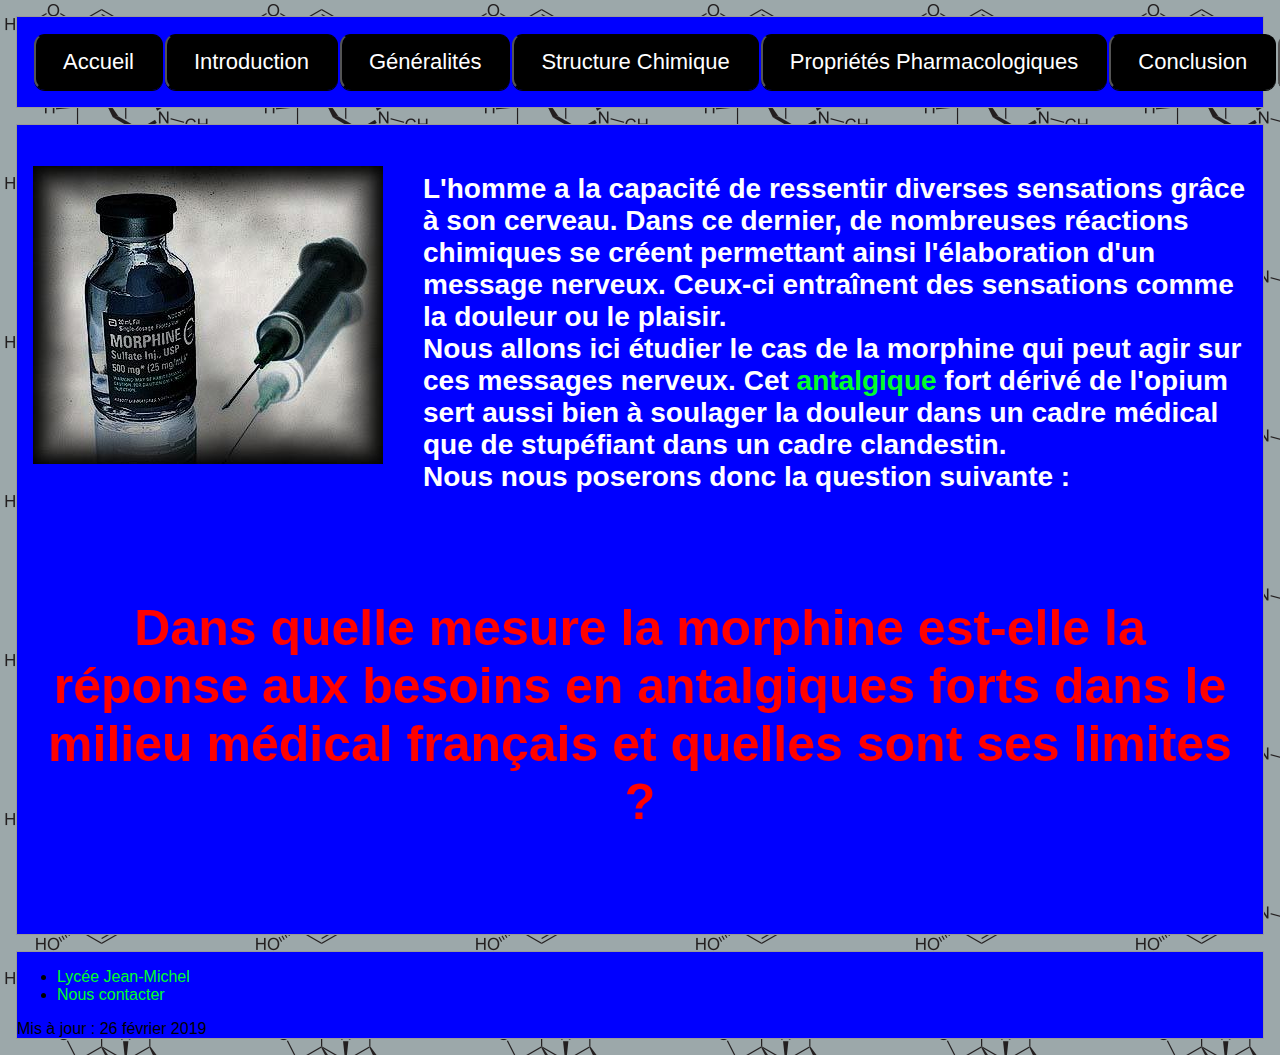
<file: introduction.html>
<!DOCTYPE html PUBLIC "-//W3C//DTD XHTML 1.0 Strict//EN"
 "http://www.w3.org/TR/xhtml1/DTD/xhtml1-strict.dtd">
<html>
<head>
<title>TPE la morphine</title>
<meta charset="UTF-8">
<meta name="author" content="La team" />
<meta name="keywords" content="morphine" />
<link rel="stylesheet" href="style.css" type="text/css" />
<script type="text/javascript">
</script>
</head>
<body>


<!-- Menu -->
<div id="menu">
    <table class="no_border">
        <tr>
            <!--
                <td class="no_border"><a href="page1.html"><strong><img src="bouton_cachet.jpg" title="aller à la page 1"/></strong></a></td>            
                <td class="no_border"><a href="page2.html"><strong><img src="bouton_cachet_rose.jpg" title="aller à la page 2"/></strong></a></td>       
            -->     
            <td class="no_border"><a href="index.html"><input type="button" class="button" value="Accueil"></a></td>            
            <td class="no_border"><a href="introduction.html"><input type="button" class="button" value="Introduction"></a></td>            
            <td class="no_border"><a href="generalites.html"><input type="button" class="button" value="Généralités"></a></td>            
            <td class="no_border"><a href="chimie.html"><input type="button" class="button" value="Structure Chimique"></a></td>            
            <td class="no_border"><a href="prop.html"><input type="button" class="button" value="Propriétés Pharmacologiques"></a></td> 
            <td class="no_border"><a href="conclusion.html"><input type="button" class="button" value="Conclusion"></a></td>    
            <td class="no_border"><a href="conclusion.html"><input type="button" class="button" value="Conclusion"></a></td>            
            <td class="no_border"><a href="emplois.html"><input type="button" class="button" value="Sources"></a></td>
            <td class="no_border"><a href="lexique.html"><input type="button" class="button" value="Lexique"></a></td>
                
        </tr>
    </table>
</div>


<!-- Corps -->
<div id="corps"> 

<p4 class="illustration-gauche">
 <img class="pic" src="14-Morphine.jpg" title="morphine"/>&nbsp;&nbsp;&nbsp;&nbsp;
 <br><strong>L'homme a la capacité de ressentir diverses sensations grâce à son cerveau.
 Dans ce dernier, de nombreuses réactions chimiques se créent permettant ainsi l'élaboration d'un message nerveux. 
 Ceux-ci entraînent des sensations comme la douleur ou le plaisir.
 <br> Nous allons ici étudier le cas de la morphine qui peut agir sur ces messages nerveux.
Cet <strong><a href="lexique.html">antalgique</strong></a> fort dérivé de l'opium sert aussi bien à soulager la douleur dans un cadre 
médical que de stupéfiant dans un cadre clandestin. <br>
Nous nous poserons donc la question suivante :<br></strong>
  </p4>
<br><br><br><br><h1>
    Dans quelle mesure la morphine est-elle la réponse aux besoins en antalgiques forts dans le milieu médical français et quelles sont ses limites ?
</h1><br><br><br>
</div>

<!-- Bas -->
<div id="bas">
<ul>
<li><a href="http://www.lyc-jean-michel.ac-besancon.fr/">Lycée Jean-Michel</a></li>
<li><a href="mailto:tony.marechal@gmail.com">Nous contacter</a></li>
</ul>
<div class="maj"><span>Mis à jour : 26 février 2019</span>

</div>

    
</body>
</html>
</file>
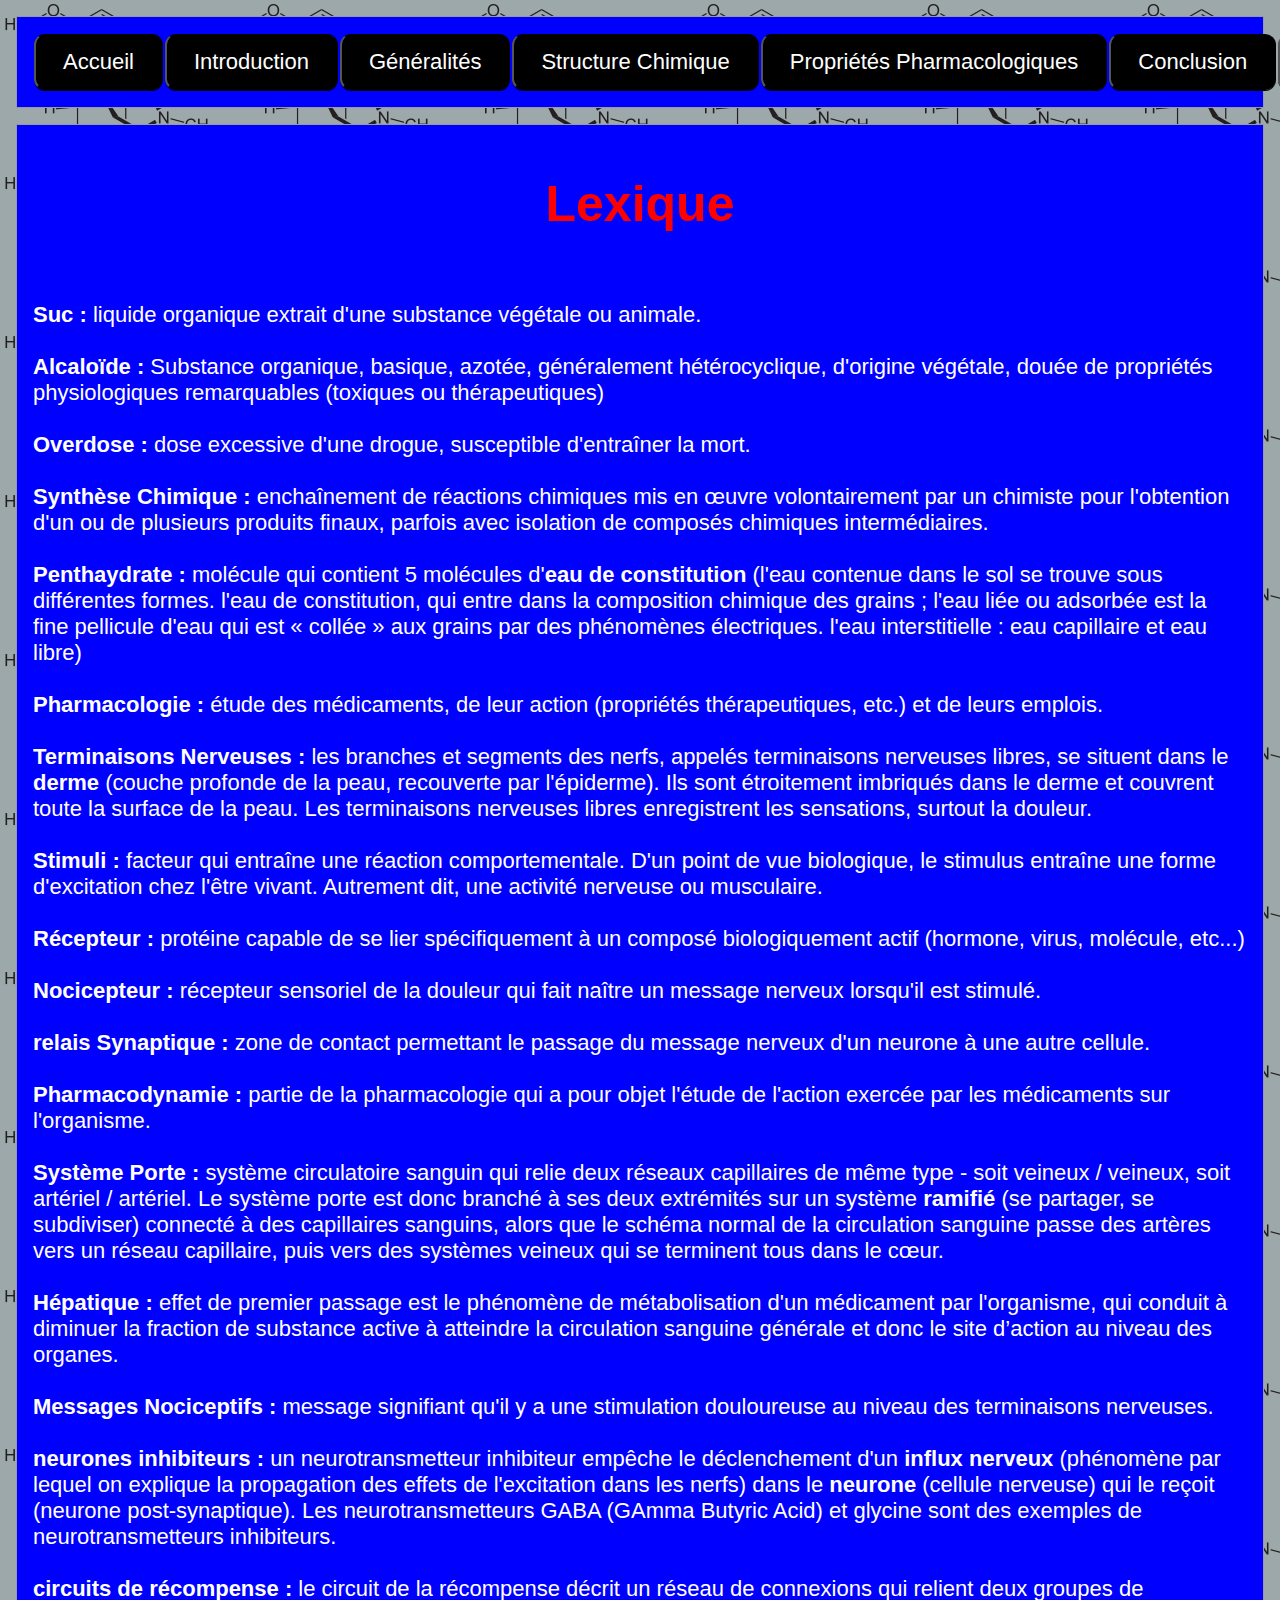
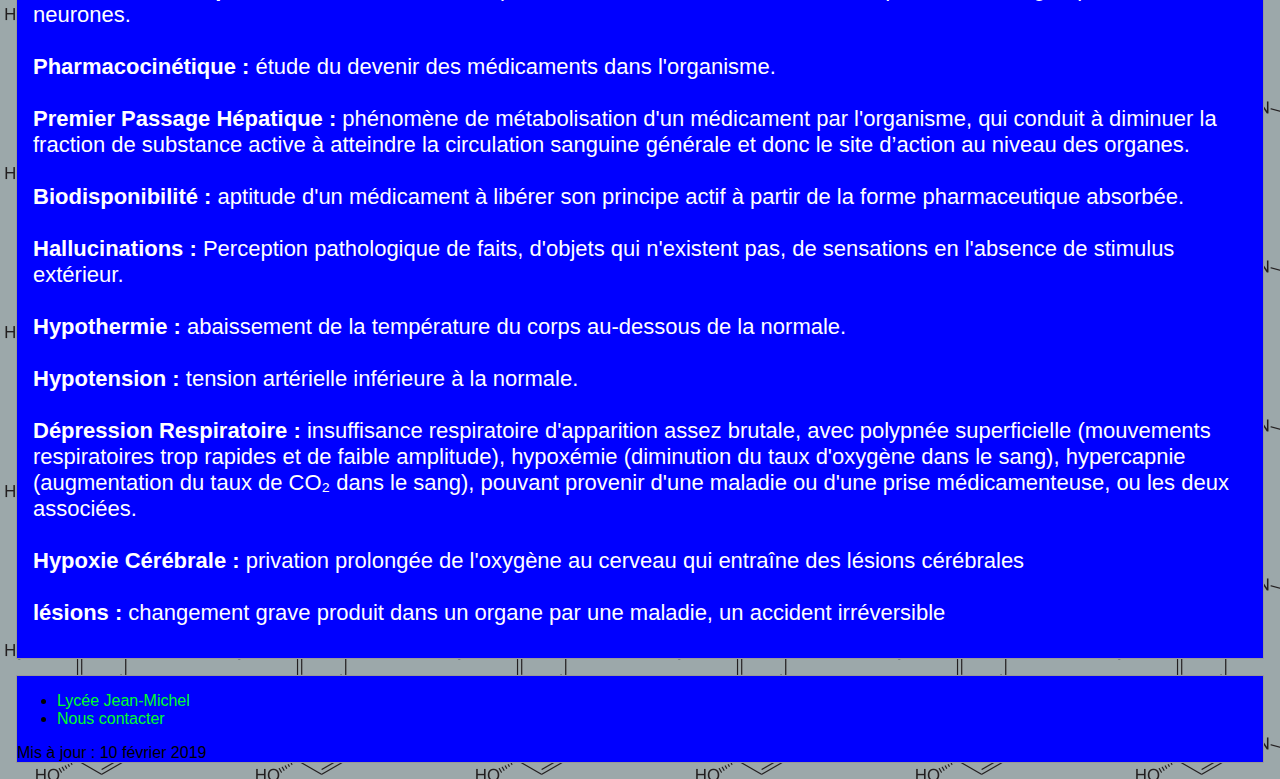
<file: lexique.html>
<!DOCTYPE html PUBLIC "-//W3C//DTD XHTML 1.0 Strict//EN"
 "http://www.w3.org/TR/xhtml1/DTD/xhtml1-strict.dtd">
<html>
<head>
<title>TPE la morphine</title>
<meta charset="UTF-8">
<meta name="author" content="La team" />
<meta name="keywords" content="morphine" />
<link rel="stylesheet" href="style.css" type="text/css" />
<script type="text/javascript">
</script>
</head>
<body>


<!-- Menu -->
<div id="menu">
    <table class="no_border">
        <tr>
            <!--
                <td class="no_border"><a href="page1.html"><strong><img src="bouton_cachet.jpg" title="aller à la page 1"/></strong></a></td>            
                <td class="no_border"><a href="page2.html"><strong><img src="bouton_cachet_rose.jpg" title="aller à la page 2"/></strong></a></td>       
            -->     
            <td class="no_border"><a href="index.html"><input type="button" class="button" value="Accueil"></a></td>            
            <td class="no_border"><a href="introduction.html"><input type="button" class="button" value="Introduction"></a></td>            
            <td class="no_border"><a href="generalites.html"><input type="button" class="button" value="Généralités"></a></td>            
            <td class="no_border"><a href="chimie.html"><input type="button" class="button" value="Structure Chimique"></a></td>            
            <td class="no_border"><a href="prop.html"><input type="button" class="button" value="Propriétés Pharmacologiques"></a></td>
            <td class="no_border"><a href="conclusion.html"><input type="button" class="button" value="Conclusion"></a></td>              
            <td class="no_border"><a href="emplois.html"><input type="button" class="button" value="Sources"></a></td>
            <td class="no_border"><a href="lexique.html"><input type="button" class="button" value="Lexique"></a></td>  
        </tr>
    </table>
</div>


<!-- Corps -->
<div id="corps">
<h1>Lexique</h1><br><br>
<p3>
<strong>Suc :</strong> liquide organique extrait d'une substance végétale ou animale.
<br><br>
<strong>Alcaloïde :</strong> Substance organique, basique, azotée, généralement hétérocyclique, d'origine végétale, douée de propriétés physiologiques remarquables (toxiques ou thérapeutiques)
<br><br>
<strong>Overdose :</strong> dose excessive d'une drogue, susceptible d'entraîner la mort.
<br><br>
<strong>Synthèse Chimique : </strong> enchaînement de réactions chimiques mis en œuvre volontairement par un chimiste pour l'obtention d'un ou de plusieurs produits finaux, parfois avec isolation de composés chimiques intermédiaires.
<br><br>
<strong>Penthaydrate : </strong>molécule qui contient 5 molécules d'<strong>eau de constitution</strong> (l'eau contenue dans le sol se trouve sous différentes formes. l'eau de constitution, qui entre dans la composition chimique des grains ; l'eau liée ou adsorbée est la fine pellicule d'eau qui est « collée » aux grains par des phénomènes électriques. l'eau interstitielle : eau capillaire et eau libre)
<br><br>
<strong>Pharmacologie : </strong>étude des médicaments, de leur action (propriétés thérapeutiques, etc.) et de leurs emplois.
<br><br>
<strong>Terminaisons Nerveuses : </strong>les branches et segments des nerfs, appelés terminaisons nerveuses libres, se situent dans le <strong>derme</strong> (couche profonde de la peau, recouverte par l'épiderme). Ils sont étroitement imbriqués dans le derme et couvrent toute la surface de la peau. Les terminaisons nerveuses libres enregistrent les sensations, surtout la douleur.
<br><br>
<strong>Stimuli : </strong>facteur qui entraîne une réaction comportementale. D'un point de vue biologique, le stimulus entraîne une forme d'excitation chez l'être vivant. Autrement dit, une activité nerveuse ou musculaire.
<br><br>
<strong>Récepteur : </strong>protéine capable de se lier spécifiquement à un composé biologiquement actif (hormone, virus, molécule, etc...)
<br><br>
<strong>Nocicepteur : </strong>récepteur sensoriel de la douleur qui fait naître un message nerveux lorsqu'il est stimulé.
<br><br>
<strong>relais Synaptique : </strong>zone de contact permettant le passage du message nerveux d'un neurone à une autre cellule.
<br><br>
<strong>Pharmacodynamie : </strong>partie de la pharmacologie qui a pour objet l'étude de l'action exercée par les médicaments sur l'organisme.
<br><br>
<strong>Système Porte : </strong>système circulatoire sanguin qui relie deux réseaux capillaires de même type - soit veineux / veineux, soit artériel / artériel. Le système porte est donc branché à ses deux extrémités sur un système <strong>ramifié</strong> (se partager, se subdiviser) connecté à des capillaires sanguins, alors que le schéma normal de la circulation sanguine passe des artères vers un réseau capillaire, puis vers des systèmes veineux qui se terminent tous dans le cœur.
<br><br>
<strong>Hépatique : </strong>effet de premier passage est le phénomène de métabolisation d'un médicament par l'organisme, qui conduit à diminuer la fraction de substance active à atteindre la circulation sanguine générale et donc le site d’action au niveau des organes.
<br><br>
<strong>Messages Nociceptifs : </strong>message signifiant qu'il y a une stimulation douloureuse au niveau des terminaisons nerveuses.
<br><br>
<strong>neurones inhibiteurs : </strong>un neurotransmetteur inhibiteur empêche le déclenchement d'un <strong>influx nerveux</strong> (phénomène par lequel on explique la propagation des effets de l'excitation dans les nerfs) dans le <strong>neurone</strong> (cellule nerveuse) qui le reçoit (neurone post-synaptique). Les neurotransmetteurs GABA (GAmma Butyric Acid) et glycine sont des exemples de neurotransmetteurs inhibiteurs.
<br><br>
<strong>circuits de récompense : </strong>le circuit de la récompense décrit un réseau de connexions qui relient deux groupes de neurones.
<br><br>
<strong>Pharmacocinétique : </strong>étude du devenir des médicaments dans l'organisme.
<br><br>
<strong>Premier Passage Hépatique : </strong>phénomène de métabolisation d'un médicament par l'organisme, qui conduit à diminuer la fraction de substance active à atteindre la circulation sanguine générale et donc le site d’action au niveau des organes.
<br><br>
<strong>Biodisponibilité : </strong>aptitude d'un médicament à libérer son principe actif à partir de la forme pharmaceutique absorbée.
<br><br>
<strong>Hallucinations : </strong>Perception pathologique de faits, d'objets qui n'existent pas, de sensations en l'absence de stimulus extérieur.
<br><br>
<strong>Hypothermie : </strong> abaissement de la température du corps au-dessous de la normale.
<br><br>
<strong>Hypotension : </strong>tension artérielle inférieure à la normale.
<br><br>
<strong>Dépression Respiratoire : </strong>insuffisance respiratoire d'apparition assez brutale, avec polypnée superficielle (mouvements respiratoires trop rapides et de faible amplitude), hypoxémie (diminution du taux d'oxygène dans le sang), hypercapnie (augmentation du taux de CO₂ dans le sang), pouvant provenir d'une maladie ou d'une prise médicamenteuse, ou les deux associées.
<br><br>
<strong>Hypoxie Cérébrale : </strong>privation prolongée de l'oxygène au cerveau qui entraîne des lésions cérébrales
<br><br>
<strong>lésions : </strong>changement grave produit dans un organe par une maladie, un accident irréversible
</p3>


<p>

</p>

</div>

<!-- Bas -->
<div id="bas">
<ul>
<li><a href="http://www.lyc-jean-michel.ac-besancon.fr/">Lycée Jean-Michel</a></li>
<li><a href="mailto:tony.marechal@gmail.com">Nous contacter</a></li>
</ul>
<div class="maj"><span>Mis à jour : 10 février 2019</span>

</div>

    
</body>
</html>
</file>
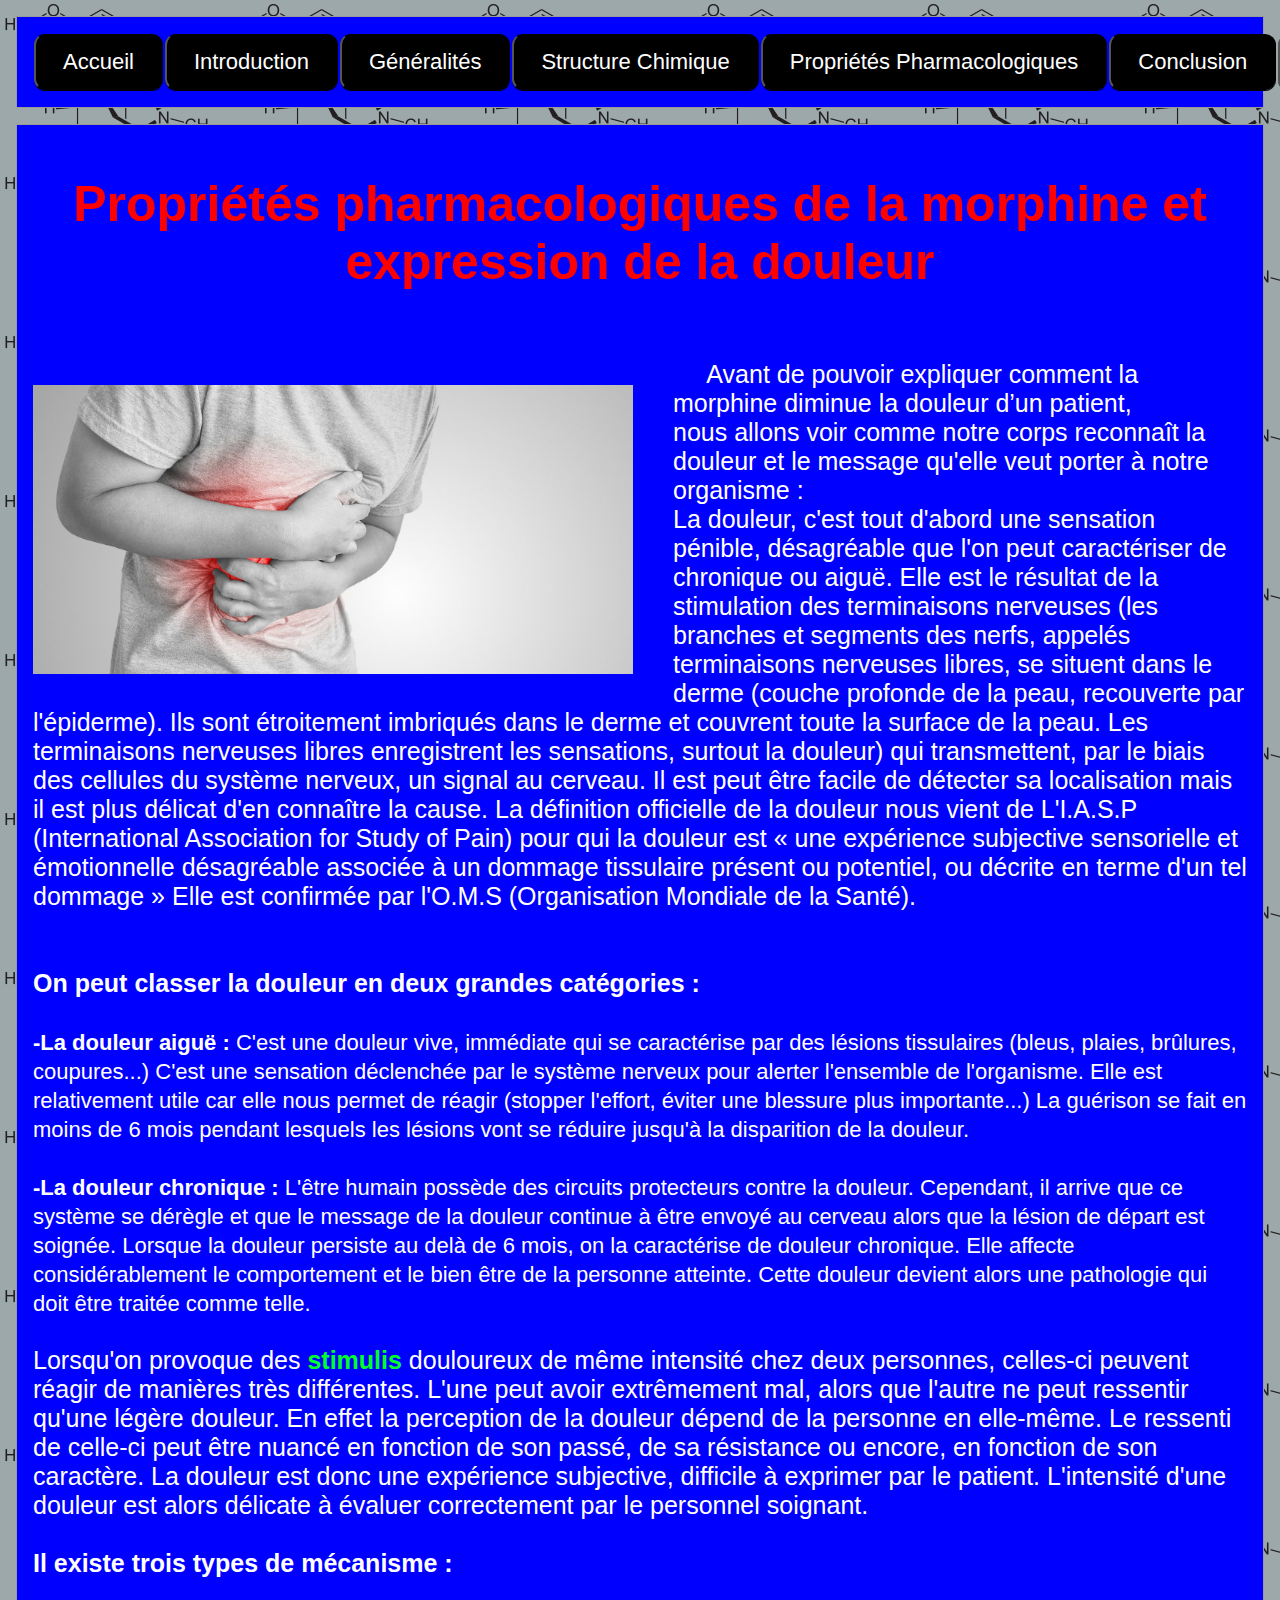
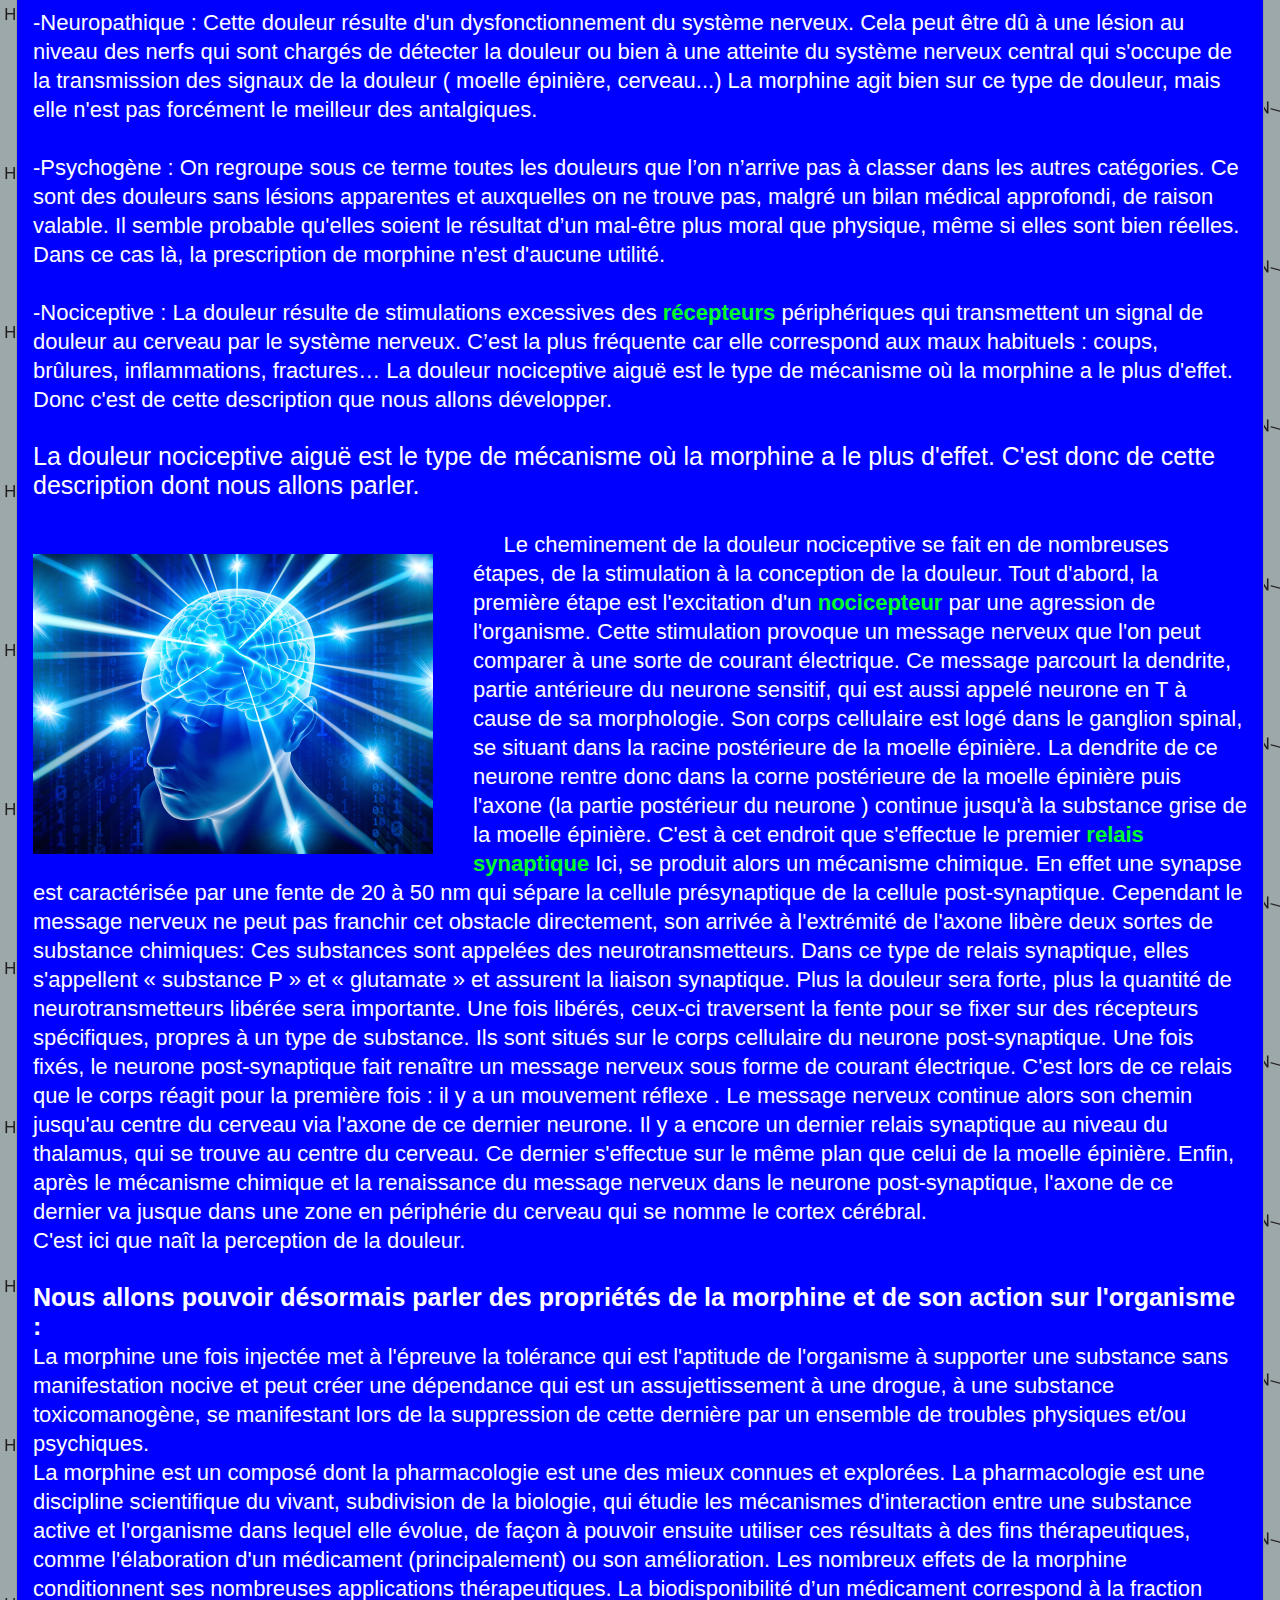
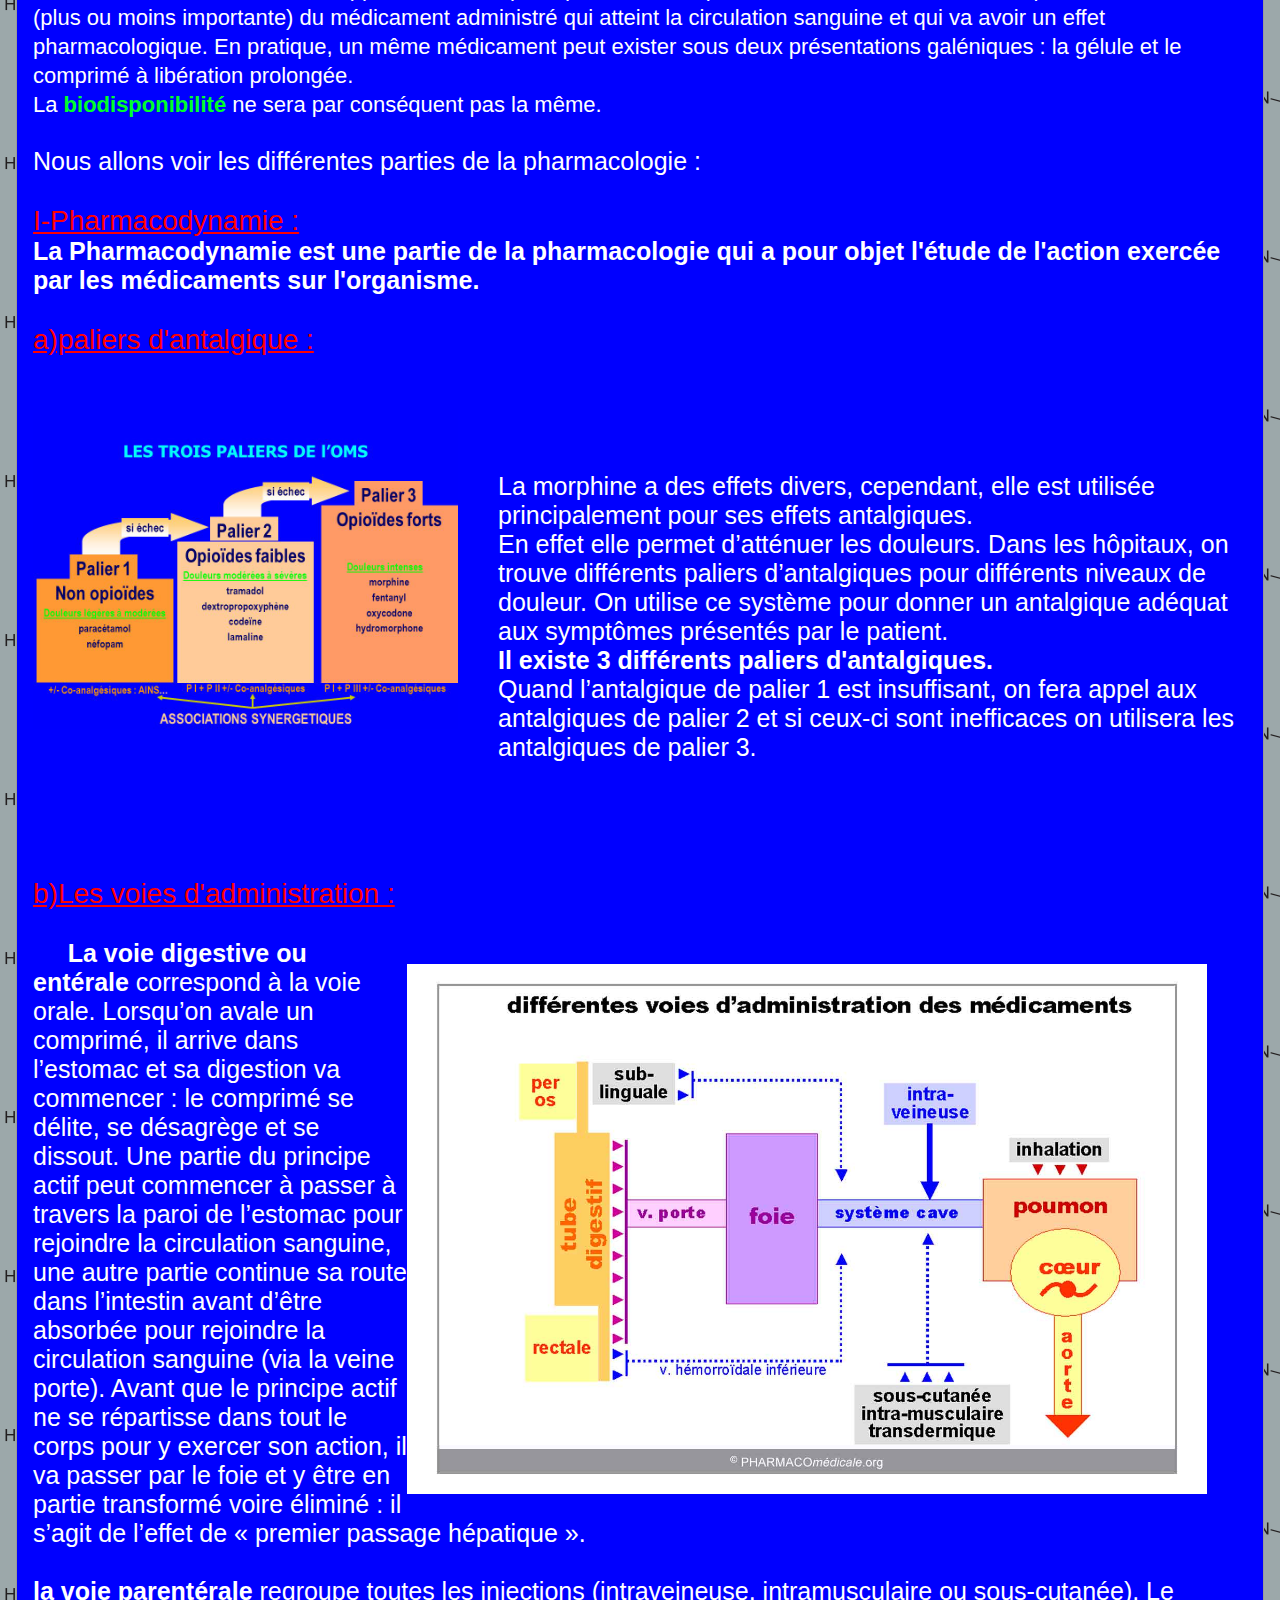
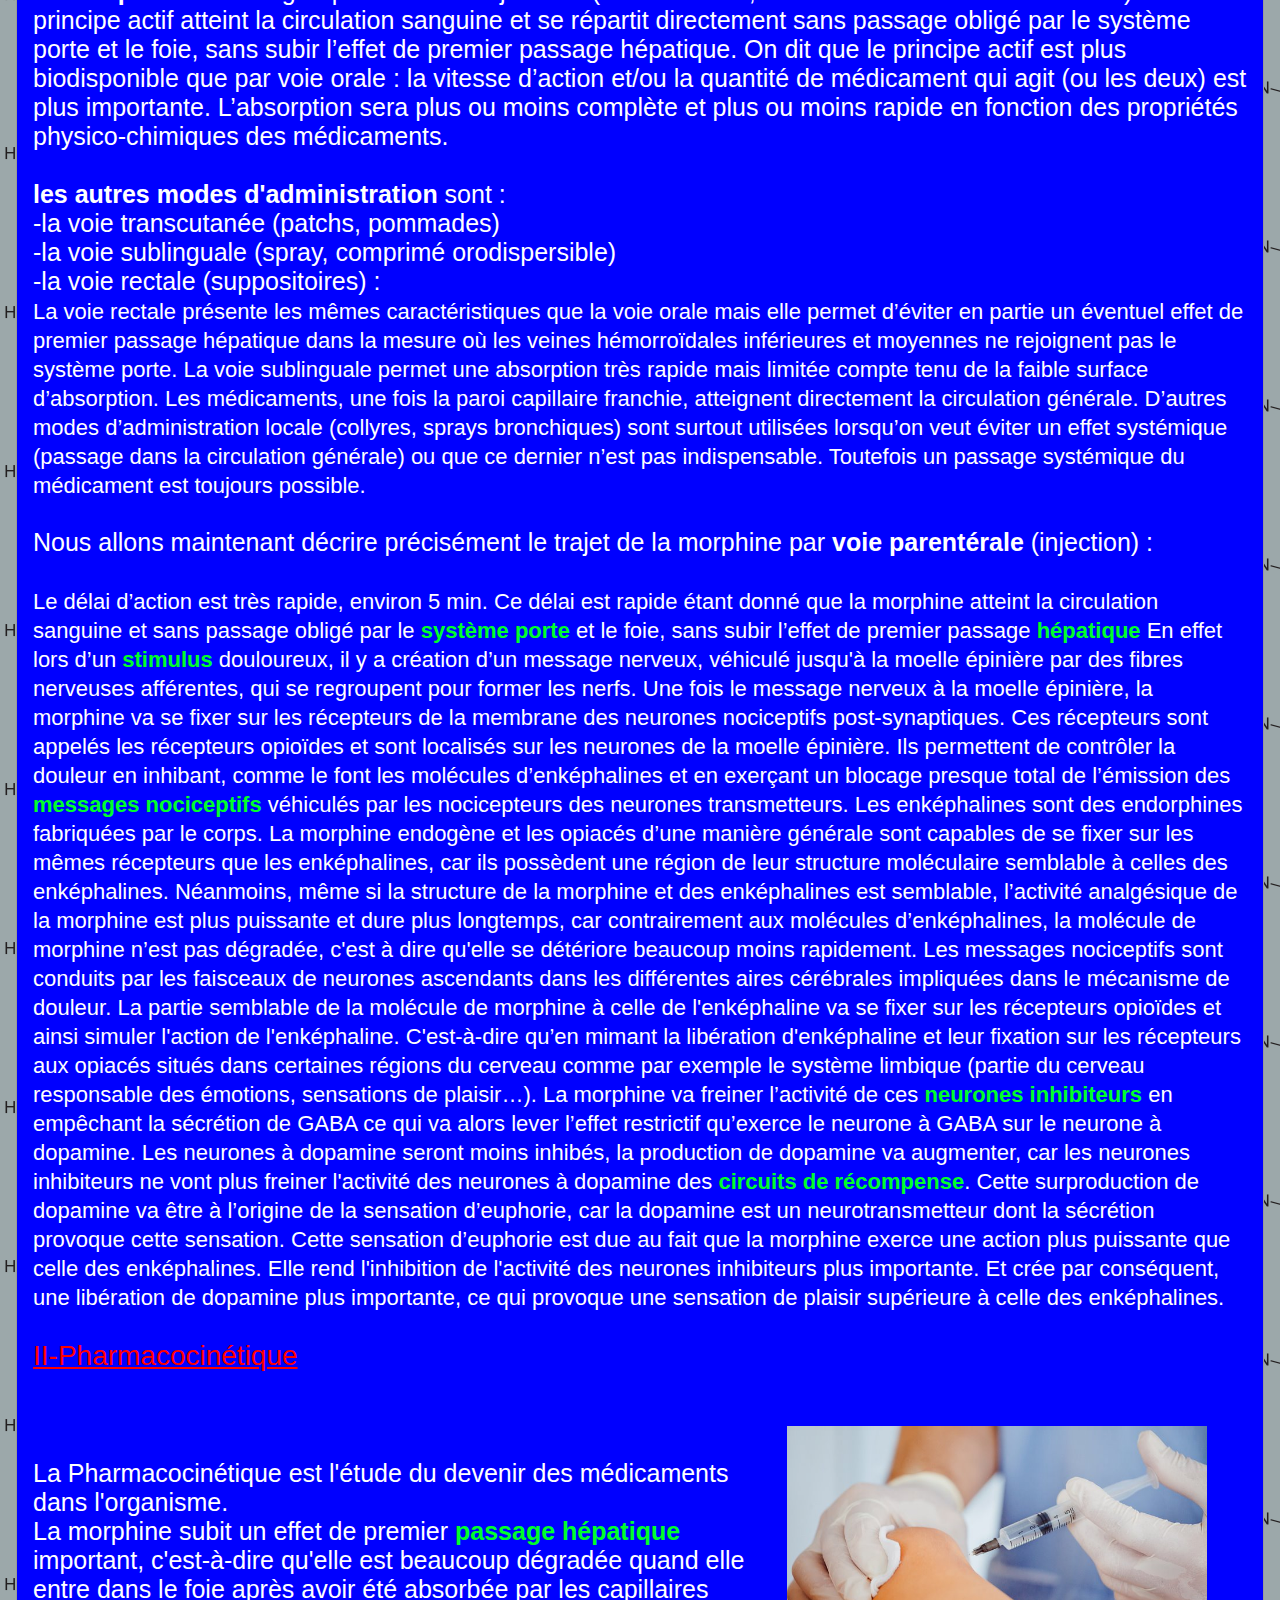
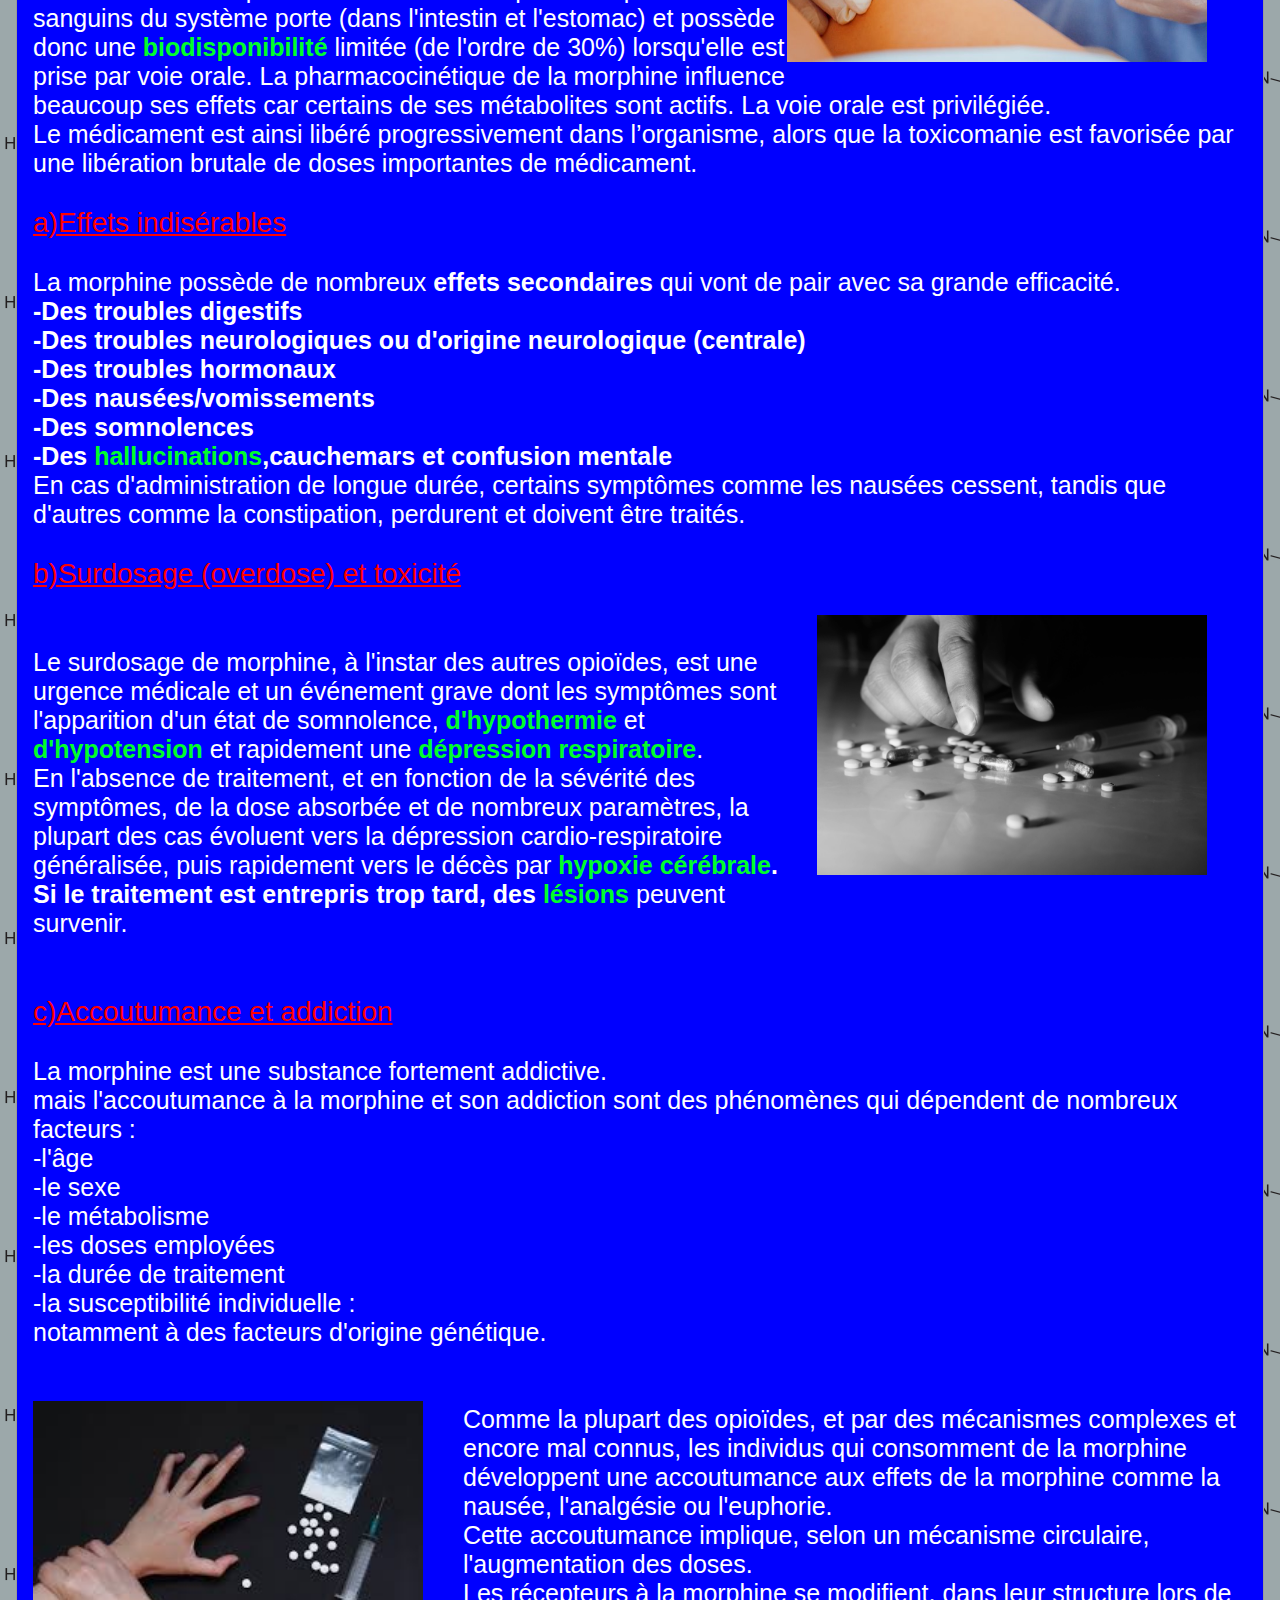
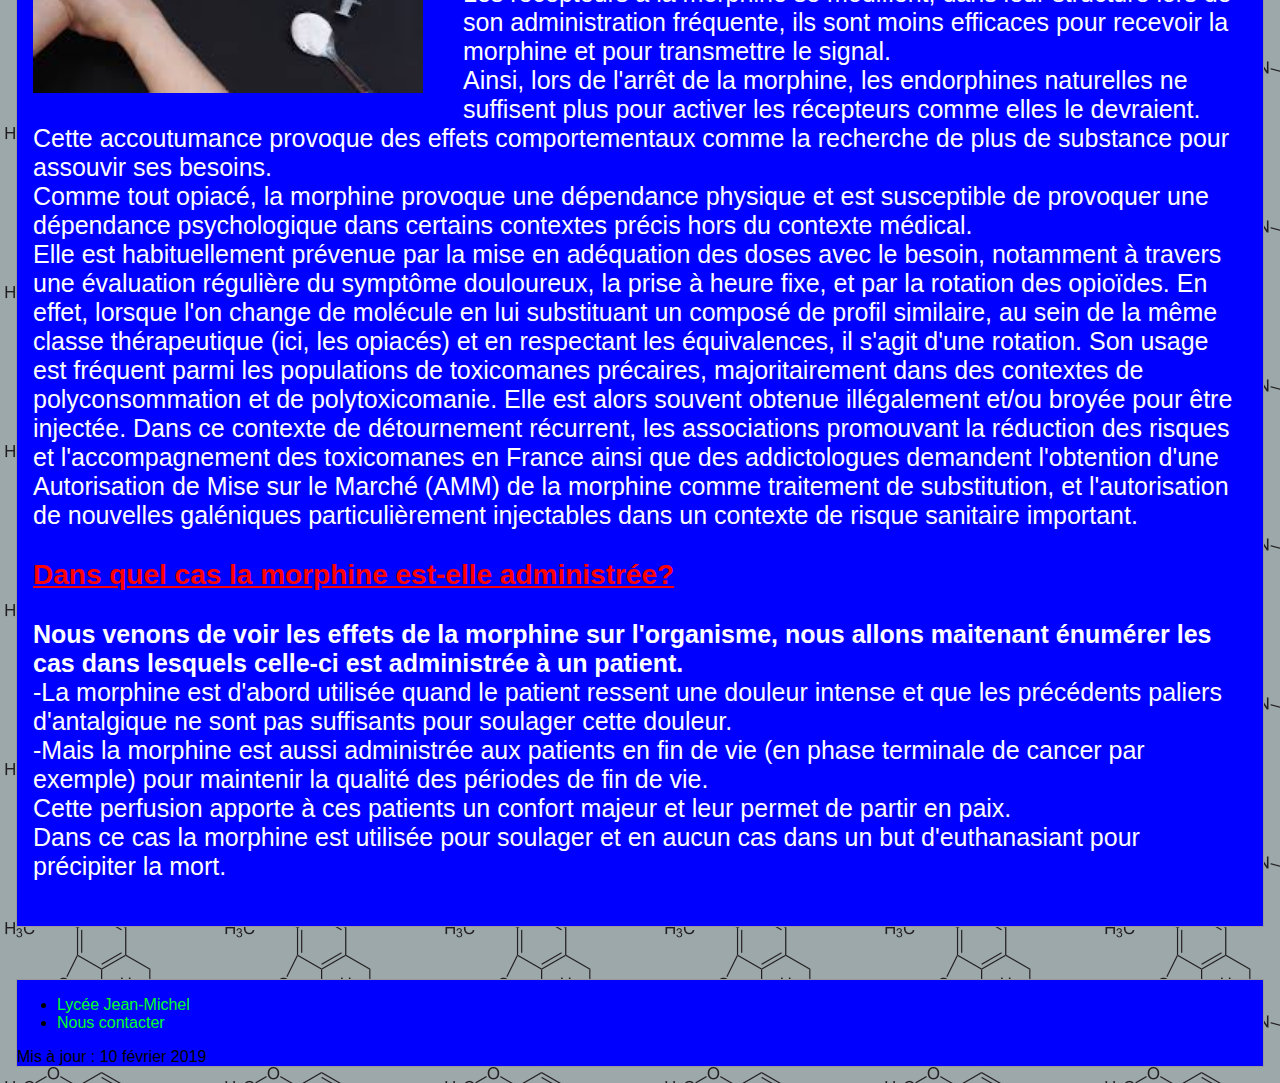
<file: prop.html>
<!DOCTYPE html PUBLIC "-//W3C//DTD XHTML 1.0 Strict//EN"
 "http://www.w3.org/TR/xhtml1/DTD/xhtml1-strict.dtd">
<html>
<head>
<title>TPE la morphine</title>
<meta charset="UTF-8">
<meta name="author" content="La team" />
<meta name="keywords" content="morphine" />
<link rel="stylesheet" href="style.css" type="text/css" />
<script type="text/javascript">
</script>
</head>
<body>


<!-- Menu -->
<div id="menu">
    <table class="no_border">
        <tr>
            <!--
                <td class="no_border"><a href="page1.html"><strong><img src="bouton_cachet.jpg" title="aller à la page 1"/></strong></a></td>            
                <td class="no_border"><a href="page2.html"><strong><img src="bouton_cachet_rose.jpg" title="aller à la page 2"/></strong></a></td>       
            -->     
            <td class="no_border"><a href="index.html"><input type="button" class="button" value="Accueil"></a></td>            
            <td class="no_border"><a href="introduction.html"><input type="button" class="button" value="Introduction"></a></td>            
            <td class="no_border"><a href="generalites.html"><input type="button" class="button" value="Généralités"></a></td>            
            <td class="no_border"><a href="chimie.html"><input type="button" class="button" value="Structure Chimique"></a></td>            
            <td class="no_border"><a href="prop.html"><input type="button" class="button" value="Propriétés Pharmacologiques"></a></td>
            <td class="no_border"><a href="conclusion.html"><input type="button" class="button" value="Conclusion"></a></td>              
            <td class="no_border"><a href="emplois.html"><input type="button" class="button" value="Sources"></a></td>
            <td class="no_border"><a href="lexique.html"><input type="button" class="button" value="Lexique"></a></td>     
        </tr>
    </table>
</div>


<!-- Corps -->
<div id="corps">
<h1>Propriétés pharmacologiques de la morphine et expression de la douleur </h1><br><br>

<p2 class=illustration-gauche>
        <img class="pic" src="douleur.jpg" width="600px" />&nbsp;&nbsp;&nbsp;&nbsp;
    Avant de pouvoir expliquer comment la morphine diminue la douleur d’un patient,<br> nous allons voir comme notre corps reconnaît la douleur et le message qu'elle veut porter à notre organisme : 
<br>
La douleur, c'est tout d'abord une sensation pénible, désagréable que l'on peut caractériser de chronique ou aiguë. Elle est le résultat de la stimulation des terminaisons nerveuses (les branches et segments des nerfs, appelés terminaisons nerveuses libres, se situent dans le derme (couche profonde de la peau, recouverte par l'épiderme). Ils sont étroitement imbriqués dans le derme et couvrent toute la surface de la peau. Les terminaisons nerveuses libres enregistrent les sensations, surtout la douleur) qui transmettent, par le biais des cellules du système nerveux, un signal au cerveau. Il est peut être facile de détecter sa localisation mais il est plus délicat d'en connaître la cause.
La définition officielle de la douleur nous vient de L'I.A.S.P (International Association for Study of Pain) pour qui la douleur est « une expérience subjective sensorielle et émotionnelle désagréable associée à un dommage tissulaire présent ou potentiel, ou décrite en terme d'un tel dommage » Elle est confirmée par l'O.M.S (Organisation Mondiale de la Santé).
<br><br><br>
<strong>On peut classer la douleur en deux grandes catégories :</strong> <br><br>
<p3><strong>-La douleur aiguë :</strong> C'est une douleur vive, immédiate qui se caractérise par des lésions tissulaires (bleus, plaies, brûlures, coupures...) C'est une sensation déclenchée par le système nerveux pour alerter l'ensemble de l'organisme. Elle est relativement utile car elle nous permet de réagir (stopper l'effort, éviter une blessure plus importante...) La guérison se fait en moins de 6 mois pendant lesquels les lésions vont se réduire jusqu'à la disparition de la douleur.
<br><br>
<strong>-La douleur chronique :</strong> L'être humain possède des circuits protecteurs contre la douleur. Cependant, il arrive que ce système se dérègle et que le message de la douleur continue à être envoyé au cerveau alors que la lésion de départ est soignée. Lorsque la douleur persiste au delà de 6 mois, on la caractérise de douleur chronique. Elle affecte considérablement le comportement et le bien être de la personne atteinte. Cette douleur devient alors une pathologie qui doit être traitée comme telle.
</p3><br><br>
Lorsqu'on provoque des <strong><a href="lexique.html">stimulis </strong></a> douloureux de même intensité chez deux personnes, celles-ci peuvent réagir de manières très différentes. L'une peut avoir extrêmement mal, alors que l'autre ne peut ressentir qu'une légère douleur.
En effet la perception de la douleur dépend de la personne en elle-même. Le ressenti de celle-ci peut être nuancé en fonction de son passé, de sa résistance  ou encore, en fonction de son caractère. La douleur est donc une expérience subjective, difficile à exprimer par le patient. L'intensité d'une douleur est alors délicate à évaluer correctement par le personnel soignant.
<br><br>
<strong>Il existe trois types de mécanisme :</strong>
<br><br>
<p3>
        -Neuropathique : Cette douleur résulte d'un dysfonctionnement du système nerveux. Cela peut être dû à une lésion au niveau des nerfs qui sont chargés de détecter la douleur ou bien à une atteinte du système nerveux central qui s'occupe de la transmission des signaux de la douleur ( moelle épinière, cerveau...) La morphine agit bien sur ce type de douleur, mais elle n'est pas forcément le meilleur des antalgiques.
        <br><br>
        -Psychogène : On regroupe sous ce terme toutes les douleurs que l’on n’arrive pas à classer dans les autres catégories. Ce sont des douleurs sans lésions apparentes et auxquelles on ne trouve pas, malgré un bilan médical approfondi, de raison valable. Il semble probable qu'elles soient le résultat d’un mal-être plus moral que physique, même si elles sont bien réelles. Dans ce cas là, la prescription de morphine n'est d'aucune utilité.  
        <br><br>
        -Nociceptive : La douleur résulte de stimulations excessives des <strong><a href="lexique.html">récepteurs</strong></a> périphériques qui transmettent un signal de douleur au cerveau par le système nerveux. C’est la plus fréquente car elle correspond aux maux habituels : coups, brûlures, inflammations, fractures…
        La douleur nociceptive aiguë est le type de mécanisme où la morphine a le plus d'effet. Donc c'est de cette description que nous allons développer.
    </p3><br><br>
    La douleur nociceptive aiguë est le type de mécanisme où la morphine a le plus d'effet. C'est donc de cette description dont nous allons parler.
    <br><br><p3>
    <img class="pic" src="cerveau.jpg" width="400px" />&nbsp;&nbsp;&nbsp;&nbsp;
    Le cheminement de la douleur nociceptive se fait en de nombreuses étapes, de la stimulation à la conception de la douleur.
Tout d'abord, la première étape est l'excitation d'un <strong><a href="lexique.html">nocicepteur</strong></a> par une agression de l'organisme. Cette stimulation provoque un message nerveux que l'on peut comparer à une sorte de courant électrique.
Ce message parcourt la dendrite, partie antérieure du neurone sensitif, qui est aussi appelé neurone en T à cause de sa morphologie. Son corps cellulaire est logé dans le ganglion spinal, se situant dans la racine postérieure de la moelle épinière. La dendrite de ce neurone rentre donc dans la corne postérieure de la moelle épinière puis l'axone (la partie postérieur du neurone ) continue jusqu'à la substance grise de la moelle épinière.
C'est à cet endroit que s'effectue le premier <strong><a href="lexique.html">relais synaptique</strong></a> Ici, se produit alors un mécanisme chimique. En effet une synapse est caractérisée par une fente de 20 à 50 nm qui sépare la cellule présynaptique de la cellule post-synaptique. Cependant le message nerveux ne peut pas franchir cet obstacle directement, son arrivée à l'extrémité de l'axone libère deux sortes de substance chimiques: Ces substances sont appelées des neurotransmetteurs. Dans ce type de relais synaptique, elles s'appellent « substance P » et « glutamate » et assurent la liaison synaptique. Plus la douleur sera forte, plus la quantité de neurotransmetteurs libérée sera importante. Une fois libérés, ceux-ci traversent la fente pour se fixer sur des récepteurs spécifiques, propres à un type de substance. Ils sont situés sur le corps cellulaire du neurone post-synaptique. Une fois fixés, le neurone post-synaptique fait renaître un message nerveux sous forme de courant électrique.
C'est lors de ce relais que le corps réagit pour la première fois : il y a un mouvement réflexe .
Le message nerveux continue alors son chemin jusqu'au centre du cerveau via l'axone de ce dernier neurone.
Il y a encore un dernier relais synaptique au niveau du thalamus, qui se trouve au centre du cerveau. Ce dernier  s'effectue sur le même plan que celui de la moelle épinière. Enfin, après le mécanisme chimique et la renaissance du message nerveux dans le neurone post-synaptique, l'axone de ce dernier va jusque dans une zone en périphérie du cerveau qui se nomme le cortex cérébral.
<br>C'est ici que naît la perception de la douleur.
<br><br>
</p3>
<strong>Nous allons pouvoir désormais parler des propriétés de la morphine et de son action sur l'organisme :</strong><br>
<p3>La morphine une fois injectée met à l'épreuve la tolérance qui est l'aptitude de l'organisme à supporter une substance sans manifestation nocive et peut créer une dépendance qui est un assujettissement à une drogue, à une substance toxicomanogène, se manifestant lors de la suppression de cette dernière par un ensemble de troubles physiques et/ou psychiques.
<br>La morphine est un composé dont la pharmacologie est une des mieux connues et explorées. La pharmacologie est une discipline scientifique du vivant, subdivision de la biologie, qui étudie les mécanismes d'interaction entre une substance active et l'organisme dans lequel elle évolue, de façon à pouvoir ensuite utiliser ces résultats à des fins thérapeutiques, comme l'élaboration d'un médicament (principalement) ou son amélioration. Les nombreux effets de la morphine conditionnent ses nombreuses applications thérapeutiques.
La biodisponibilité d’un médicament correspond à la fraction (plus ou moins importante) du médicament administré qui atteint la circulation sanguine et qui va avoir un effet pharmacologique.
En pratique, un même médicament peut exister sous deux présentations galéniques : la gélule et le comprimé à libération prolongée.<br> La <strong><a href="lexique.html">biodisponibilité</strong></a> ne sera par conséquent pas la même.
</p3><br><br>
Nous allons voir les différentes parties de la pharmacologie :
<br><br><p5>
    I-Pharmacodynamie :<br>
</p5>


<strong>La Pharmacodynamie est une partie de la pharmacologie qui a pour objet l'étude de l'action exercée par les médicaments sur l'organisme.</strong>
<br><br><p5>a)paliers d'antalgique :</p5>
<br><br><img class="pic" src="paliers.jpg" width="425px" />&nbsp;&nbsp;&nbsp;&nbsp;<br><br><br>

La morphine a des effets divers, cependant, elle est utilisée principalement pour ses effets antalgiques.<br> En effet elle permet d’atténuer les douleurs. Dans les hôpitaux, on trouve différents paliers d’antalgiques pour différents niveaux de douleur. On utilise ce système pour donner un antalgique adéquat aux symptômes présentés par le patient.
<br>
<strong>Il existe 3 différents paliers d'antalgiques. 
    </strong> 
<br>Quand l’antalgique de palier 1 est insuffisant, on fera appel aux antalgiques de palier 2 et si ceux-ci sont inefficaces on utilisera les antalgiques de palier 3.
<br><br><br><br><br>
<p5>b)Les voies d'administration :</p5><br><br>
<img class="pic2" src="administration.jpg" width="800px" />&nbsp;&nbsp;&nbsp;&nbsp;
<strong>
        La voie digestive ou entérale </strong> correspond à la voie orale. Lorsqu’on avale un comprimé, il arrive dans l’estomac et sa digestion va commencer : le comprimé se délite, se désagrège et se dissout. Une partie du principe actif peut commencer à passer à travers la paroi de l’estomac pour rejoindre la circulation sanguine, une autre partie continue sa route dans l’intestin avant d’être absorbée pour rejoindre la circulation sanguine (via la veine porte). Avant que le principe actif ne se répartisse dans tout le corps pour y exercer son action, il va passer par le foie et y être en partie transformé voire éliminé : il s’agit de l’effet de « premier passage hépatique ».
   <br><br>
   <strong>la voie parentérale</strong> regroupe toutes les injections (intraveineuse, intramusculaire ou sous-cutanée). Le principe actif atteint la circulation sanguine et se répartit directement sans passage obligé par le système porte et le foie, sans subir l’effet de premier passage hépatique. On dit que le principe actif est plus biodisponible que par voie orale : la vitesse d’action et/ou la quantité de médicament qui agit (ou les deux) est plus importante. L’absorption sera plus ou moins complète et plus ou moins rapide en fonction des propriétés physico-chimiques des médicaments.
   <br><br>
<strong>les autres modes d'administration</strong> sont : 
<br>-la voie transcutanée (patchs, pommades)
<br>-la voie sublinguale (spray, comprimé orodispersible) 
<br>-la voie rectale (suppositoires) :<br>
<p3>La voie rectale présente les mêmes caractéristiques que la voie orale mais elle permet d’éviter en partie un éventuel effet de premier passage hépatique dans la mesure où les veines hémorroïdales inférieures et moyennes ne rejoignent pas le système porte.
La voie sublinguale permet une absorption très rapide mais limitée compte tenu de la faible surface d’absorption. Les médicaments, une fois la paroi capillaire franchie, atteignent directement la circulation générale.
D’autres modes d’administration locale (collyres, sprays bronchiques) sont surtout utilisées lorsqu’on veut éviter un effet systémique (passage dans la circulation générale) ou que ce dernier n’est pas indispensable. Toutefois un passage systémique du médicament est toujours possible.
</p3><br><br>
Nous allons maintenant décrire précisément le trajet de la morphine par <strong>voie parentérale</strong> (injection) :<br><br>
<p3>Le délai d’action est très rapide, environ 5 min. Ce délai est rapide étant donné que la morphine atteint la circulation sanguine et sans passage obligé par le <strong><a href="lexique.html">système porte</strong></a> et le foie, sans subir l’effet de premier passage <strong><a href="lexique.html">hépatique</strong></a>
    En effet lors d’un <strong><a href="lexique.html">stimulus</strong></a> douloureux, il y a création d’un message nerveux, véhiculé jusqu'à la moelle épinière par des fibres nerveuses afférentes, qui se regroupent pour former les nerfs. Une fois le message nerveux à la moelle épinière, la morphine va se fixer sur les récepteurs de la membrane des neurones nociceptifs post-synaptiques. Ces récepteurs sont appelés les récepteurs opioïdes et sont localisés sur les neurones de la moelle épinière. Ils permettent de contrôler la douleur en inhibant, comme le font les molécules d’enképhalines et en exerçant un blocage presque total de l’émission des 
    <strong><a href="lexique.html">messages nociceptifs</strong></a> véhiculés par les nocicepteurs des neurones transmetteurs.
    Les enképhalines sont des endorphines fabriquées par le corps.
    La morphine endogène et les opiacés d’une manière générale sont capables de se fixer sur les mêmes récepteurs que les enképhalines, car ils possèdent une région de leur structure moléculaire semblable à celles des enképhalines. Néanmoins, même si la structure de la morphine et des enképhalines est semblable, l’activité analgésique de la morphine est plus puissante et dure plus longtemps, car contrairement aux molécules d’enképhalines, la molécule de morphine n’est pas dégradée, c'est à dire qu'elle se détériore beaucoup moins rapidement.
    Les messages nociceptifs sont conduits par les faisceaux de neurones ascendants dans les différentes aires cérébrales impliquées dans le mécanisme de douleur.
    La partie semblable de la molécule de morphine à celle de l'enképhaline va se fixer sur les récepteurs opioïdes et ainsi simuler l'action de l'enképhaline. C'est-à-dire qu’en mimant la libération d'enképhaline et leur fixation sur les récepteurs aux opiacés situés dans certaines régions du cerveau comme par exemple le système limbique (partie du cerveau responsable des émotions, sensations de plaisir…). La morphine va freiner l’activité de ces 
    <strong><a href="lexique.html">neurones inhibiteurs</strong></a> en empêchant la sécrétion de GABA ce qui va alors lever l’effet restrictif qu’exerce le neurone à GABA sur le neurone à dopamine. Les neurones à dopamine seront moins inhibés, la production de dopamine va augmenter, car les neurones inhibiteurs ne vont plus freiner l'activité des neurones à dopamine des
    <strong><a href="lexique.html">circuits de récompense</strong></a>. Cette surproduction de dopamine va être à l’origine de la sensation d’euphorie, car la dopamine est un neurotransmetteur dont la sécrétion provoque cette sensation.
    Cette sensation d’euphorie est due au fait que la morphine exerce une action plus puissante que celle des enképhalines. Elle rend l'inhibition de l'activité des neurones inhibiteurs plus importante. Et crée par conséquent, une libération de dopamine  plus importante, ce qui provoque une sensation de plaisir supérieure à celle des enképhalines.
    </p3><br><br>
    <p5>II-Pharmacocinétique</p5><br><br>
    <img class="pic2" src="injection.jpg" width="420px" />&nbsp;&nbsp;&nbsp;&nbsp;<br><br>
    La Pharmacocinétique est l'étude du devenir des médicaments dans l'organisme.<br>
    La morphine subit un effet de premier <strong><a href="lexique.html">passage hépatique</strong></a> important, c'est-à-dire qu'elle est beaucoup dégradée quand elle entre dans le foie après avoir été absorbée par les capillaires sanguins du système porte (dans l'intestin et l'estomac) et possède donc une 
    <strong><a href="lexique.html">biodisponibilité</strong></a> limitée
    (de l'ordre de 30%) lorsqu'elle est prise par voie orale.
    La pharmacocinétique de la morphine influence beaucoup ses effets car certains de ses métabolites sont actifs. 
    La voie orale est privilégiée.<br> Le médicament est ainsi libéré progressivement dans l’organisme, alors que la toxicomanie est favorisée par une libération brutale de doses importantes de médicament.
    <br><br><p5>
        a)Effets indisérables</p5><br><br>
        La morphine possède de nombreux <strong>effets secondaires</strong> qui vont de pair avec sa grande efficacité.<br>
    <strong>-Des troubles digestifs<br>
    -Des troubles neurologiques ou d'origine neurologique (centrale)<br>
    -Des troubles hormonaux<br>
    -Des nausées/vomissements<br>
    -Des somnolences<br>
    -Des <strong><a href="lexique.html">hallucinations</strong></a>,cauchemars et confusion mentale<br>
</strong>
En cas d'administration de longue durée, certains symptômes comme les nausées cessent, tandis que d'autres comme la constipation, perdurent et doivent être traités.<br><br>
<p5>b)Surdosage (overdose) et toxicité</p5><br>

<img class="pic2" src="overdose.jpg" width="390px" />&nbsp;&nbsp;&nbsp;&nbsp;<br><br>
Le surdosage de morphine, à l'instar des autres opioïdes, est une urgence médicale et un événement grave dont les symptômes sont l'apparition d'un état de somnolence, <strong><a href="lexique.html">d'hypothermie</strong></a> et 
<strong><a href="lexique.html">d'hypotension</strong></a> et rapidement une <strong><a href="lexique.html">dépression respiratoire</strong></a>.
<br>En l'absence de traitement, et en fonction de la sévérité des symptômes, de la dose absorbée et de nombreux paramètres, la plupart des cas évoluent vers la dépression cardio-respiratoire généralisée, puis rapidement vers le décès par 
<strong><a href="lexique.html">hypoxie cérébrale</a>.<br>
 Si le traitement est entrepris trop tard, des <strong></strong><a href="lexique.html">lésions</a></strong> peuvent survenir.<br><br><br>

 <p5>c)Accoutumance et addiction</p5><br><br>

La morphine est une substance fortement addictive.<br> mais l'accoutumance à la morphine et son addiction sont des phénomènes qui dépendent de nombreux facteurs :<br> 
-l'âge<br>
-le sexe<br>
-le métabolisme<br>
-les doses employées<br>
-la durée de traitement<br>
-la susceptibilité individuelle :<br>
 notamment à des facteurs d'origine génétique.<br><br>
 <img class="pic" src="addiction.jpg" width="390px" />&nbsp;&nbsp;&nbsp;&nbsp;<br>
Comme la plupart des opioïdes, et par des mécanismes complexes et encore mal connus, les individus qui consomment de la morphine développent une accoutumance aux effets de la morphine comme la nausée, l'analgésie ou l'euphorie.<br>
 Cette accoutumance implique, selon un mécanisme circulaire, l'augmentation des doses.<br>
Les récepteurs à la morphine se modifient, dans leur structure lors de son administration fréquente, ils sont moins efficaces pour recevoir la morphine et pour transmettre le signal.<br>
Ainsi, lors de l'arrêt de la morphine, les endorphines naturelles ne suffisent plus pour activer les récepteurs comme elles le devraient.<br>
 Cette accoutumance provoque des effets comportementaux comme la recherche de plus de substance pour assouvir ses besoins.<br>
Comme tout opiacé, la morphine provoque une dépendance physique et est susceptible de provoquer une dépendance psychologique dans certains contextes précis hors du contexte médical.<br>
 Elle est habituellement prévenue par la mise en adéquation des doses avec le besoin, notamment à travers une évaluation régulière du symptôme douloureux, la prise à heure fixe, et par la rotation des opioïdes. En effet, lorsque l'on change de molécule en lui substituant un composé de profil similaire, au sein de la même classe thérapeutique (ici, les opiacés) et en respectant les équivalences, il s'agit d'une rotation.
Son usage est fréquent parmi les populations de toxicomanes précaires, majoritairement dans des contextes de polyconsommation et de polytoxicomanie. Elle est alors souvent obtenue illégalement et/ou broyée pour être injectée. Dans ce contexte de détournement récurrent, les associations promouvant la réduction des risques et l'accompagnement des toxicomanes en France ainsi que des addictologues demandent l'obtention d'une Autorisation de Mise sur le Marché (AMM) de la morphine comme traitement de substitution, et l'autorisation de nouvelles galéniques particulièrement injectables dans un contexte de risque sanitaire important. 
<br><br>   
<p5><strong>Dans quel cas la morphine est-elle administrée?</strong></p5><br><br>
<strong>Nous venons de voir les effets de la morphine sur l'organisme, nous allons maitenant énumérer les cas dans lesquels celle-ci est administrée à un patient.</strong><br>
-La morphine est d'abord utilisée quand le patient ressent une douleur intense et que les précédents paliers d'antalgique ne sont pas suffisants pour soulager cette douleur.<br>
-Mais la morphine est aussi administrée aux patients en fin de vie (en phase terminale de cancer par exemple) pour maintenir la qualité des périodes de fin de vie.<br>
Cette perfusion apporte à ces patients un confort majeur et leur permet de partir en paix.<br>
Dans ce cas la morphine est utilisée pour soulager et en aucun cas dans un but d'euthanasiant pour précipiter la mort.

<br><br></div>
<br><br>
<!-- Bas -->
<div id="bas">
<ul>
<li><a href="http://www.lyc-jean-michel.ac-besancon.fr/">Lycée Jean-Michel</a></li>
<li><a href="mailto:tony.marechal@gmail.com">Nous contacter</a></li>
</ul>
<div class="maj"><span>Mis à jour : 10 février 2019</span>

</div>

    
</body>
</html>
</file>
<file: style.css>
a
{
    text-decoration:none;
    color: rgb(0, 255, 42);
} 

.button {
    border-top: 1px solid #020202;
    background: #000000;
    background: -webkit-gradient(linear, left top, left bottom, from(#000000), to(#005a26));
    background: -webkit-linear-gradient(top, #000000,  #000000);
    background: -moz-linear-gradient(top,  #000000,  #000000);
    background: -ms-linear-gradient(top,  #000000,  #005a26);
    background: -o-linear-gradient(top,  #000000,  #000000);
    padding: 13.5px 27px;
    -webkit-border-radius: 11px;
    -moz-border-radius: 11px;
    border-radius: 11px;
    -webkit-box-shadow: rgba(0,0,0,1) 0 1px 0;
    -moz-box-shadow: rgba(0,0,0,1) 0 1px 0;
    box-shadow: rgba(0,0,0,1) 0 1px 0;
    text-shadow: rgba(0,0,0,.4) 0 1px 0;
    color: white;
    font-size: 22px;
    font-family: 'Lucida Grande', Helvetica, Arial, Sans-Serif;
    text-decoration: none;
    vertical-align: middle;
    }
 .button:hover {
    border-top-color: #ffffff;
    background: #ffffff;
    color: #000000;
    }
 .button:active {
    border-top-color: #272b2e;
    background: #000000;
    }

body 
{ 
    font-size:100%;
    color: black; 
    font-family:arial;
    margin:1em;
    padding:0em;
    background-image: url("fond.png");
    background-repeat: repeat;
	background-color: #9ca8aa;
}

h1 
{
    color:red;
    background-color:transparent;
    text-align: center;
    font-weight: bold;
    font-size: 50px
}

h2 
{
    color:white;
    background-color:transparent;
    text-align: left;
    font-weight: bold
}

h3 
{
    color:rgb(0, 247, 255);
    background-color:transparent;
    text-align: center;
    font-weight: bold;
    font-size: 24px
}

p 
{
    /*text-indent:0em;*/
    text-align: justify;
}

code,pre, tt
{
    color:blue;
}

th 
{
	border: 1px outset #999;
	background-color: #ffffff;
}

td 
{
	border: 1px outset #999;
}

table
{
    width: 99%; /*A cause du mauvais rendu d'IE avec 100% */
    border: 1px outset grey;
    border-collapse: collapse;
    background-color: #F3FEFF;
    text-align: center;
}

.no_border
{
    border: none;
    border-collapse: collapse;
    background-color:transparent;
}



#menu
{
	margin-top: 0em;
	margin-left: 0em;
    border:1px solid #999; 
    padding:1em;
    background:blue; 
}


#corps
{
	margin-top: 1em;
	margin-left: 0em;
    border:1px solid #999; 
    padding:1em;
    background: blue; 
}

#bas
{
    margin-top: 1em;
    margin-left: 0em;
    border:1px solid #999; 
	padding:1em;
    background:blue; 
    padding:0em;
    font-size:30;
}
p2
{
    font-size: 25px;
    color: white
    
}
p3
{
    font-size: 22px;
    color: white
}
p4
{
    font-size: 28px;
    color: white
}
p5
{
    font-size: 28px;
    color: rgb(255, 0, 0);
    text-decoration:underline
}
p6
{
    font-size: 40px;
    color: rgb(255, 0, 0);
    text-decoration:underline
}
p7
{
    font-size: 35px;
    color: white
}
@font-face {
    font-family: 'a_song_for_jennifer';
    src: url('sri-tsc-webfont.eot');
    src: url('sri-tsc-webfont.eot?#iefix') format('embedded-opentype'),
    url('sri-tsc-webfont.woff') format('woff'),
    url('sri-tsc-webfont.ttf') format('truetype'),
    url('sri-tsc-webfont.svg#Sri-TSCRegular') format('svg');
    font-weight: normal;
    font-style: normal;
    }
}         
.illustration-gauche {
    overflow: hidden; /* empêche le dépassement des flottants */
    padding-left: -100px; /* Largeur de l'image + gouttière */
}
.illustration-gauche .pic {
    float: left;
    margin: 25px 40px 20px 0;
}
.illustration-gauche .pic2 {
    float: right;
    margin: 25px 40px 20px 0;
}
</file>
